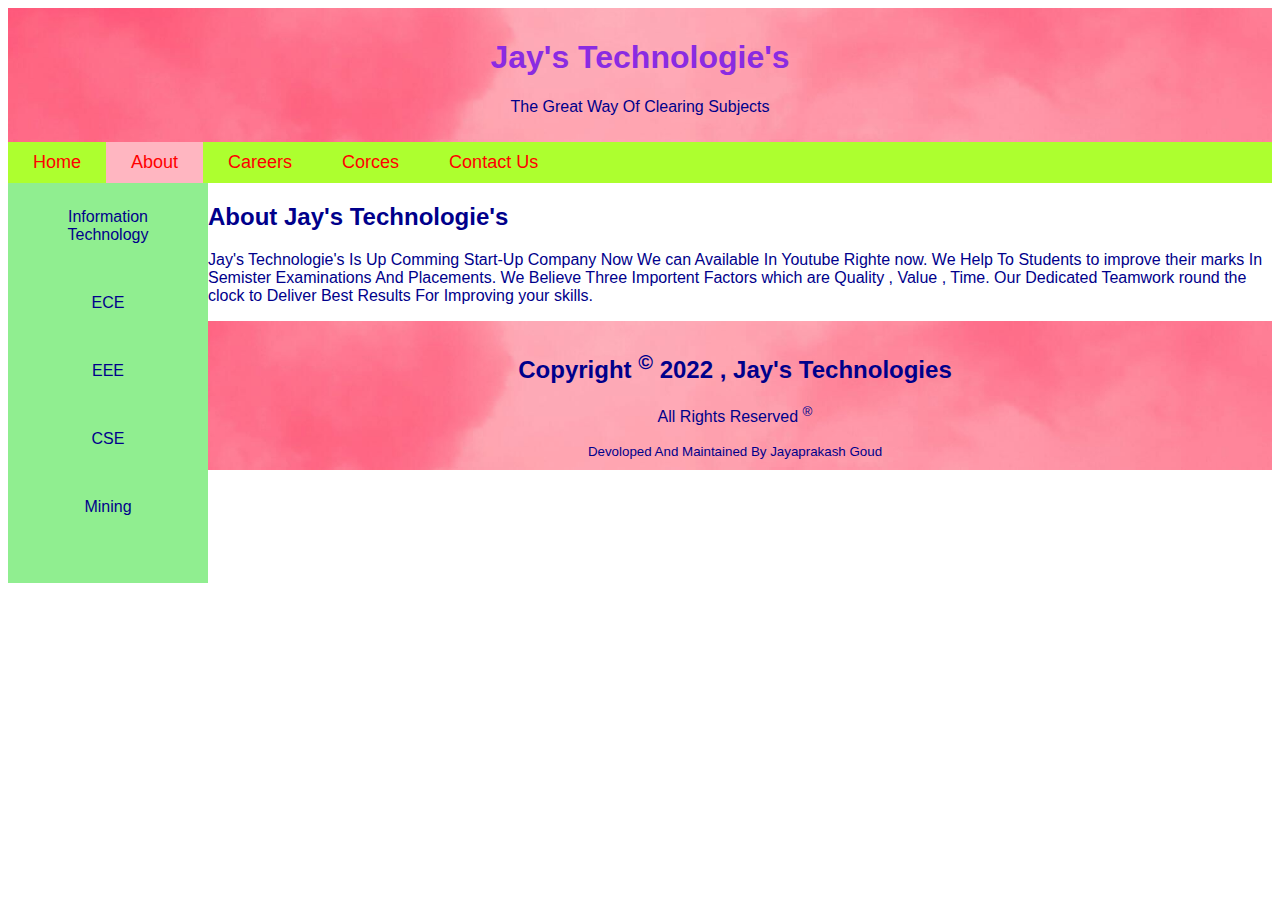
<file: About.html>
<!DOCTYPE html>
<html lang="en">
<head>
    <meta charset="UTF-8">
    <title>Jay's Technologies</title>
    <link rel="stylesheet" href="styles.css">
    
</head>
<body>
<link rel="stylesheet" href="styles.css">

<header>
    <!--Main Header-->
    <h1>Jay's Technologie's</h1>
    <p> The Great Way Of Clearing Subjects </p>
</header>
<!--Main Navigator-->
<nav>
    <ul>
        <li>
            <a href="home.html" >  Home </a>
        </li>
        <li>
            <a href="About.html" class="active">  About </a>
        </li>
        <li>
            <a href="cereeers.html">  Careers </a>
        </li>
        <li>
            <a href="corces.html">  Corces </a>
        </li>
        <li>
            <a href="Contactus.html">  Contact Us </a>
        </li>
    </ul>
</nav>


          <!--Side Bar-->
<aside>
    <ul>
        <li>
            <a href="it.html"> Information Technology</a>
        </li>
        <li>
            <a href="ece.html">ECE</a>
        </li>
        <li>
            <a href="eee.html">EEE</a>
        </li>
        <li>
            <a href="cse.html"> CSE </a>
        </li>
        <li>
            <a href="min.html"> Mining </a>
        </li>
    </ul>
</aside>
<!--Main Area-->
 <h2> About  Jay's Technologie's </h2>
    <p> Jay's Technologie's Is Up Comming Start-Up Company Now We can Available In Youtube Righte now. We Help To Students to improve their marks In Semister Examinations And Placements.
    We Believe Three Importent Factors which are Quality , Value , Time. Our Dedicated Teamwork round the clock to Deliver Best Results For Improving your skills.
    </p>


</section>
<!--main footer-->
<footer>
    <h2>Copyright <sup>&copy;</sup> 2022 , Jay's Technologies</h2>
    <p> All Rights Reserved <sup>&reg;</sup> </p>
    <small> Devoloped And Maintained By Jayaprakash Goud</small>
</footer>
</body>
</html>
</file>
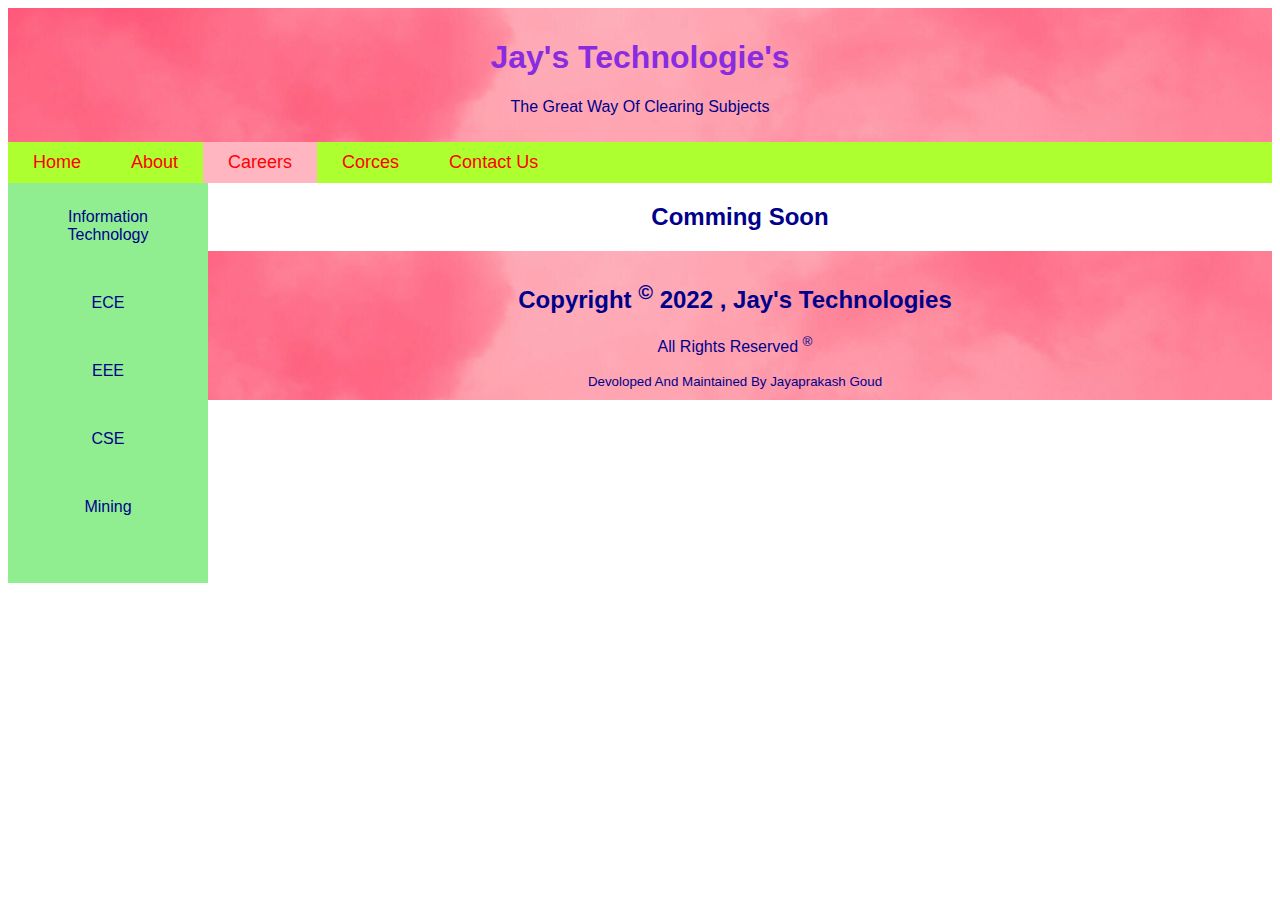
<file: cereeers.html>
<!DOCTYPE html>
<html lang="en">
<head>
    <meta charset="UTF-8">
    <title>Jay's Technologies</title>
    <link rel="stylesheet" href="styles.css">
    
</head>
<body>
<link rel="stylesheet" href="styles.css">

<header>
    <!--Main Header-->
    <h1>Jay's Technologie's</h1>
    <p> The Great Way Of Clearing Subjects </p>
</header>
<!--Main Navigator-->
<nav>
    <ul>
        <li>
            <a href="home.html" >  Home </a>
        </li>
        <li>
            <a href="About.html">  About </a>
        </li>
        <li>
            <a href="cereeers.html" class="active">  Careers </a>
        </li>
        <li>
            <a href="corces.html">  Corces </a>
        </li>
        <li>
            <a href="Contactus.html">  Contact Us </a>
        </li>
    </ul>
</nav>


          <!--Side Bar-->
<aside>
    <ul>
        <li>
            <a href="it.html"> Information Technology</a>
        </li>
        <li>
            <a href="ece.html">ECE</a>
        </li>
        <li>
            <a href="eee.html">EEE</a>
        </li>
        <li>
            <a href="cse.html"> CSE </a>
        </li>
        <li>
            <a href="min.html"> Mining </a>
        </li>
    </ul>
</aside>
<!--Main Area-->

    <h2 align="center"> Comming Soon </h2>



</section>
<!--main footer-->
<footer>
    <h2>Copyright <sup>&copy;</sup> 2022 , Jay's Technologies</h2>
    <p> All Rights Reserved <sup>&reg;</sup> </p>
    <small> Devoloped And Maintained By Jayaprakash Goud</small>
</footer>
</body>
</html>
</file>
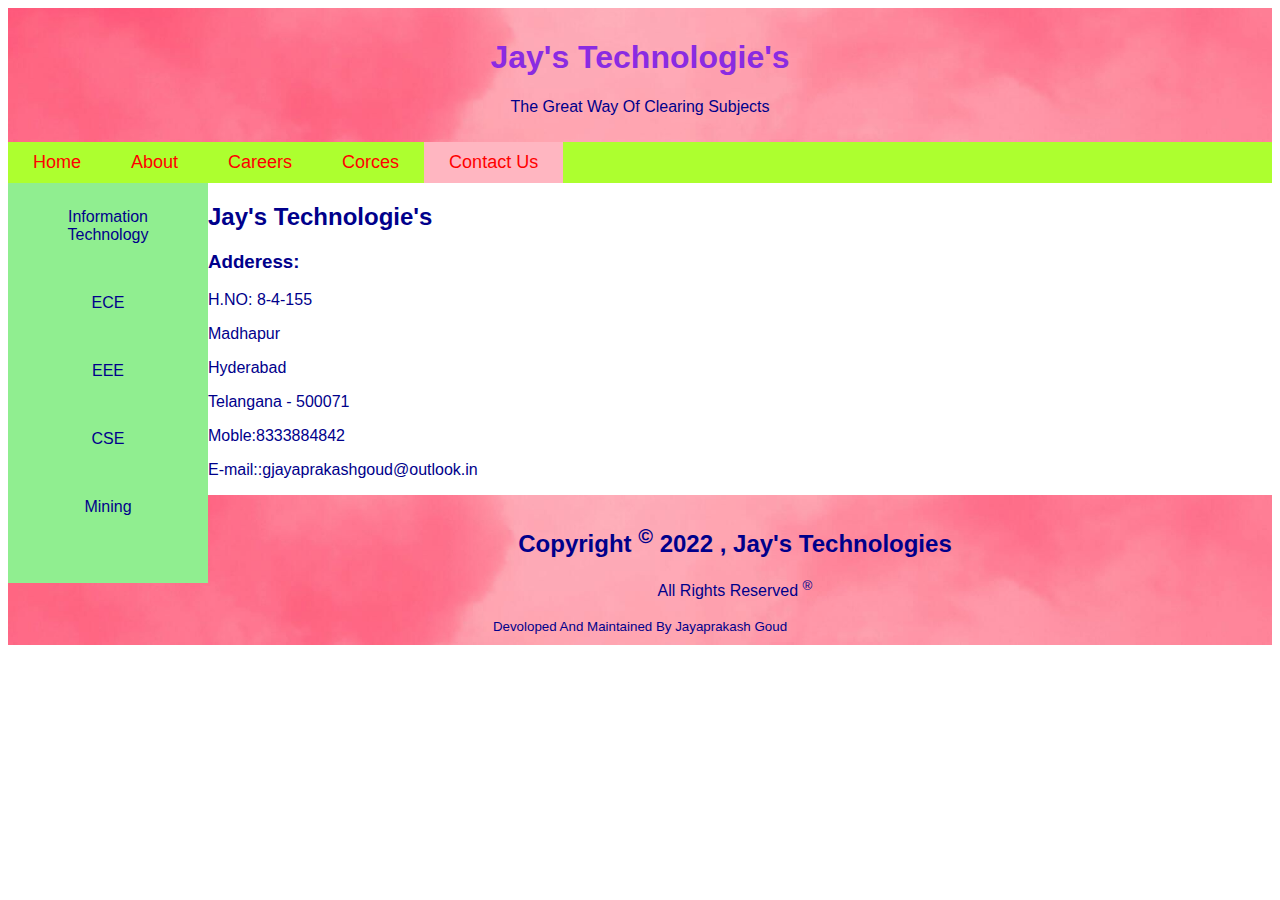
<file: Contactus.html>
<!DOCTYPE html>
<html lang="en">
<head>
    <meta charset="UTF-8">
    <title>Jay's Technologies</title>
    <link rel="stylesheet" href="styles.css">
    
</head>
<body>
<link rel="stylesheet" href="styles.css">

<header>
    <!--Main Header-->
    <h1>Jay's Technologie's</h1>
    <p> The Great Way Of Clearing Subjects </p>
</header>
<!--Main Navigator-->
<nav>
    <ul>
        <li>
            <a href="home.html" >  Home </a>
        </li>
        <li>
            <a href="About.html" >  About </a>
        </li>
        <li>
            <a href="cereeers.html">  Careers </a>
        </li>
        <li>
            <a href="corces.html">  Corces </a>
        </li>
        <li>
            <a href="Contactus.html" class="active">  Contact Us </a>
        </li>
    </ul>
</nav>


          <!--Side Bar-->
<aside>
    <ul>
        <li>
            <a href="it.html"> Information Technology</a>
        </li>
        <li>
            <a href="ece.html">ECE</a>
        </li>
        <li>
            <a href="eee.html">EEE</a>
        </li>
        <li>
            <a href="cse.html"> CSE </a>
        </li>
        <li>
            <a href="min.html"> Mining </a>
        </li>
    </ul>
</aside>
<!--Main Area-->
<h2> Jay's Technologie's </h2>
<h3> Adderess:</h3>
<p> H.NO: 8-4-155</p>
<p> Madhapur</p>
<p> Hyderabad</p>
<p> Telangana - 500071 </p>
    <p> Moble:8333884842 </p>
<p> E-mail::gjayaprakashgoud@outlook.in </p>


</section>
<!--main footer-->
<footer>
    <h2>Copyright <sup>&copy;</sup> 2022 , Jay's Technologies</h2>
    <p> All Rights Reserved <sup>&reg;</sup> </p>
    <small> Devoloped And Maintained By Jayaprakash Goud</small>
</footer>
</body>
</html>
</file>
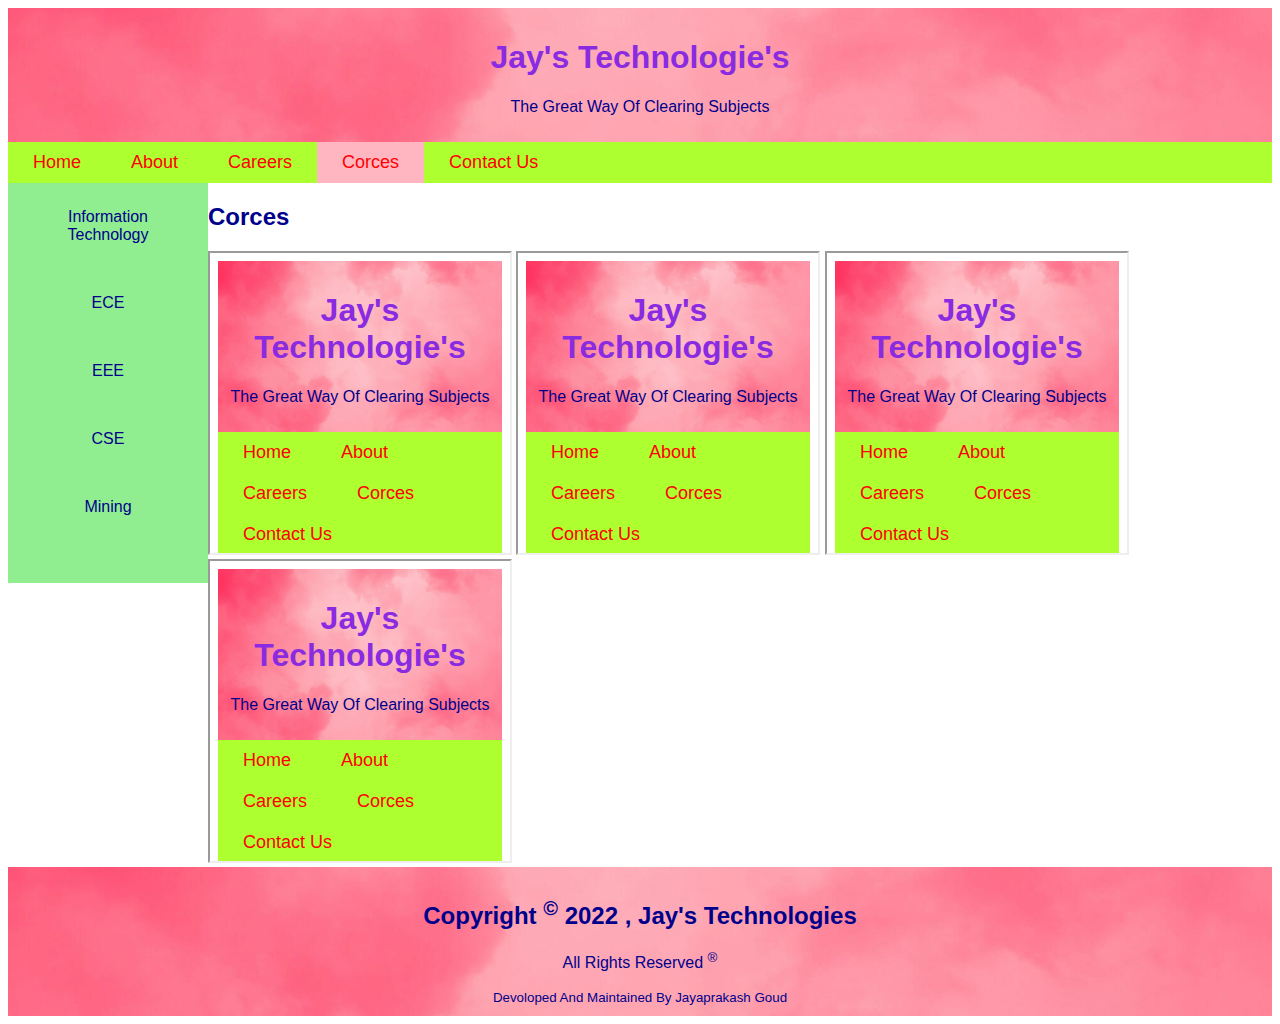
<file: corces.html>
<!DOCTYPE html>
<html lang="en">
<head>
    <meta charset="UTF-8">
    <title>Jay's Technologies</title>
    <link rel="stylesheet" href="styles.css">
    
</head>
<body>
<link rel="stylesheet" href="styles.css">

<header>
    <!--Main Header-->
    <h1>Jay's Technologie's</h1>
    <p> The Great Way Of Clearing Subjects </p>
</header>
<nav>
    <ul>
        <li>
            <a href="home.html" >  Home </a>
        </li>
        <li>
            <a href="About.html" >  About </a>
        </li>
        <li>
            <a href="cereeers.html">  Careers </a>
        </li>
        <li>
            <a href="corces.html" class="active">  Corces </a>
        </li>
        <li>
            <a href="Contactus.html" >  Contact Us </a>
        </li>
    </ul>
</nav>


          <!--Side Bar-->
<aside>
    <ul>
        <li>
            <a href="it.html"> Information Technology</a>
        </li>
        <li>
            <a href="ece.html">ECE</a>
        </li>
        <li>
            <a href="eee.html">EEE</a>
        </li>
        <li>
            <a href="cse.html"> CSE </a>
        </li>
        <li>
            <a href="min.html"> Mining </a>
        </li>
    </ul>
</aside>
<!--Main Area-->
 <h2>  Corces </h2>
<iframe src="it.html" width="300" height="300"></iframe>
<iframe src="it.html" width="300" height="300"></iframe>
<iframe src="it.html" width="300" height="300"></iframe>
<iframe src="it.html" width="300" height="300"></iframe>

</section>
<!--main footer-->
<footer>
    <h2>Copyright <sup>&copy;</sup> 2022 , Jay's Technologies</h2>
    <p> All Rights Reserved <sup>&reg;</sup> </p>
    <small> Devoloped And Maintained By Jayaprakash Goud</small>
</footer>
</body>
</html>
</file>
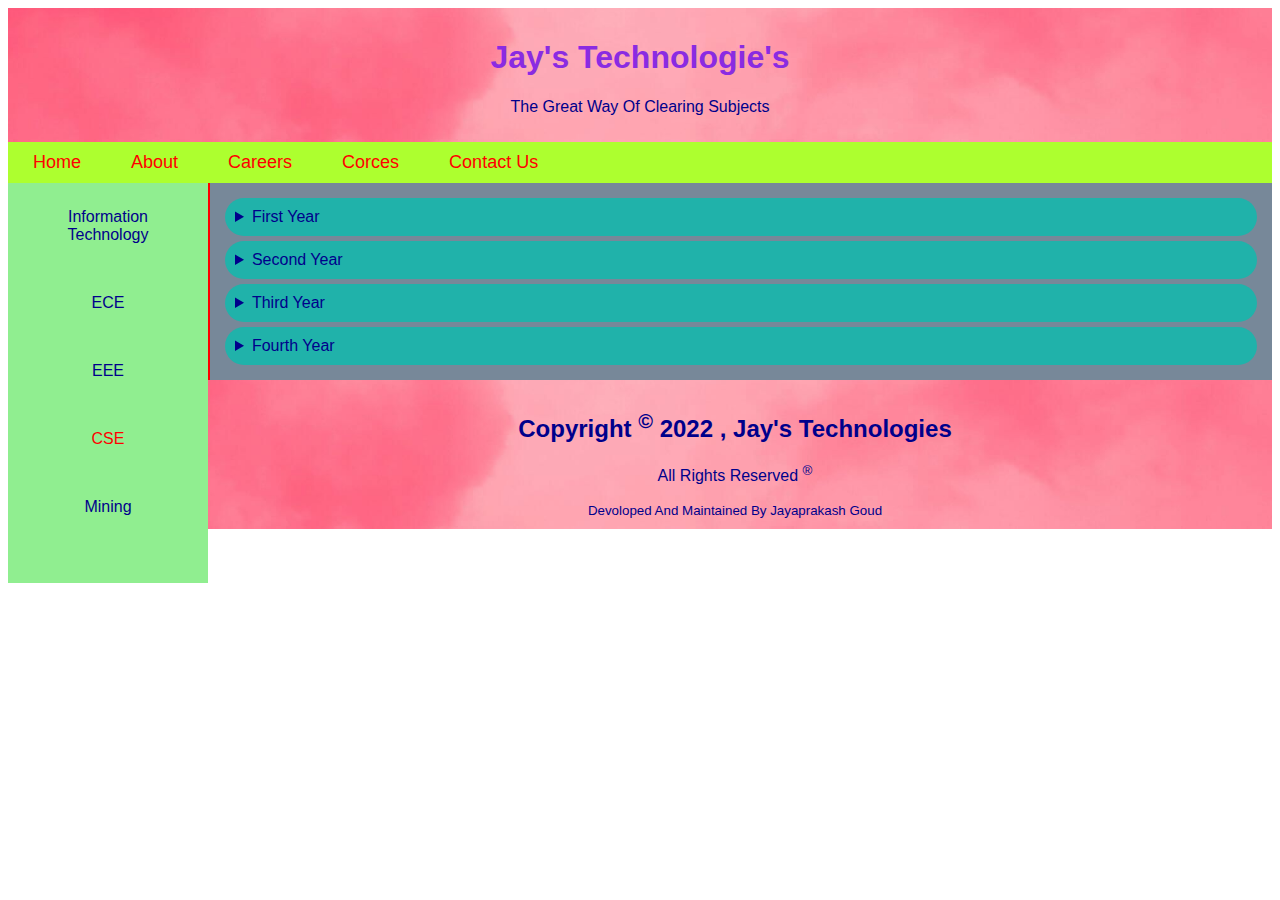
<file: cse.html>
<!DOCTYPE html>
<html lang="en">
<head>
    <meta charset="UTF-8">
    <title>Jay's Technologies</title>
    <link rel="stylesheet" href="styles.css">
    
</head>
<body>
<link rel="stylesheet" href="styles.css">

<header>
    <!--Main Header-->
    <h1>Jay's Technologie's</h1>
    <p> The Great Way Of Clearing Subjects </p>
</header>
<!--Main Navigator-->
<nav>
    <ul>
        <li>
            <a href="home.html" >  Home </a>
        </li>
        <li>
            <a href="About.html">  About </a>
        </li>
        <li>
            <a href="cereeers.html">  Careers </a>
        </li>
        <li>
            <a href="corces.html">  Corces </a>
        </li>
        <li>
            <a href="Contactus.html">  Contact Us </a>
        </li>
    </ul>
</nav>


          <!--Side Bar-->
<aside>
    <ul>
        <li>
            <a href="it.html"> Information Technology</a>
        </li>
        <li>
            <a href="ece.html">ECE</a>
        </li>
        <li>
            <a href="eee.html">EEE</a>
        </li>
        <li>
            <a href="cse.html" class="active"> CSE </a>
        </li>
        <li>
            <a href="min.html"> Mining </a>
        </li>
    </ul>
</aside>
<!--Main Area-->
<section>
<!-- HTML -->
<details>
    <summary>  First Year </summary>
    <article>
    <h3> First Year- SEM-1 </h3>
        <table width="100%">
            <tr>
                <td> Subject Code </td>
                <td> Subject </td>
                <td> PDF </td>
                <td> Playlist

            </tr>
            <tr>
                <td> 1 </td>
                <td> Maths-1 </td>
                <td> <a href="#"> file.pdf </a> </td>
                <td> <a href="#">Youtube.com </a> </td>
                </td>
            </tr>
            <tr>
                <td> 2 </td>
                <td> Chemistry </td>
                <td> <a href="#"> file.pdf </a> </td>
                <td> <a href="#">Youtube.com </a> </td>
                </td>
            </tr>
            <tr>
                <td> 3 </td>
                <td> Drawing </td>
                <td> <a href="#"> file.pdf </a> </td>
                <td> <a href="#">Youtube.com </a> </td>
                </td>
            </tr>
            <tr>
                <td> 4 </td>
                <td> Engineering Mechanics </td>
                <td> <a href="#"> file.pdf </a> </td>
                <td> <a href="#">Youtube.com </a> </td>
                </td>
            </tr>
        </table>
        </article>
    <hr>
    <article>
    <h3> First Year- SEM-2 </h3>
    <table width="100%">
        <tr>
            <td> Subject Code </td>
            <td> Subject </td>
            <td> PDF </td>
            <td> Playlist

        </tr>
        <tr>
            <td> 1 </td>
            <td> Maths-1 </td>
            <td> <a href="#"> file.pdf </a> </td>
            <td> <a href="#">Youtube.com </a> </td>
            </td>
        </tr>
        <tr>
            <td> 2 </td>
            <td> Chemistry </td>
            <td> <a href="#"> file.pdf </a> </td>
            <td> <a href="#">Youtube.com </a> </td>
            </td>
        </tr>
        <tr>
            <td> 3 </td>
            <td> Drawing </td>
            <td> <a href="#"> file.pdf </a> </td>
            <td> <a href="#">Youtube.com </a> </td>
            </td>
        </tr>
        <tr>
            <td> 4 </td>
            <td> Engineering Mechanics </td>
            <td> <a href="#"> file.pdf </a> </td>
            <td> <a href="#">Youtube.com </a> </td>
            </td>
        </tr>
    </table>
    </article>
</details>
<details>
    <summary> Second Year </summary>
    <article>
        <h3> Second Year- SEM-1 </h3>
        <table width="100%">
            <tr>
                <td> Subject Code </td>
                <td> Subject </td>
                <td> PDF </td>
                <td> Playlist

            </tr>
            <tr>
                <td> 1 </td>
                <td> Maths-1 </td>
                <td> <a href="#"> file.pdf </a> </td>
                <td> <a href="#">Youtube.com </a> </td>
                </td>
            </tr>
            <tr>
                <td> 2 </td>
                <td> Chemistry </td>
                <td> <a href="#"> file.pdf </a> </td>
                <td> <a href="#">Youtube.com </a> </td>
                </td>
            </tr>
            <tr>
                <td> 3 </td>
                <td> Drawing </td>
                <td> <a href="#"> file.pdf </a> </td>
                <td> <a href="#">Youtube.com </a> </td>
                </td>
            </tr>
            <tr>
                <td> 4 </td>
                <td> Engineering Mechanics </td>
                <td> <a href="#"> file.pdf </a> </td>
                <td> <a href="#">Youtube.com </a> </td>
                </td>
            </tr>
        </table>
    </article>
    <hr>
    <article>
    <h3> Second Year- SEM-2 </h3>
    <table width="100%">
        <tr>
            <td> Subject Code </td>
            <td> Subject </td>
            <td> PDF </td>
            <td> Playlist

        </tr>
        <tr>
            <td> 1 </td>
            <td> Maths-1 </td>
            <td> <a href="#"> file.pdf </a> </td>
            <td> <a href="#">Youtube.com </a> </td>
            </td>
        </tr>
        <tr>
            <td> 2 </td>
            <td> Chemistry </td>
            <td> <a href="#"> file.pdf </a> </td>
            <td> <a href="#">Youtube.com </a> </td>
            </td>
        </tr>
        <tr>
            <td> 3 </td>
            <td> Drawing </td>
            <td> <a href="#"> file.pdf </a> </td>
            <td> <a href="#">Youtube.com </a> </td>
            </td>
        </tr>
        <tr>
            <td> 4 </td>
            <td> Engineering Mechanics </td>
            <td> <a href="#"> file.pdf </a> </td>
            <td> <a href="#">Youtube.com </a> </td>
            </td>
        </tr>
    </table>
    </article>
</details>
<details>
    <summary> Third Year </summary>
    <article>
        <h3> Third Year- SEM-1 </h3>
        <table width="100%">
            <tr>
                <td> Subject Code </td>
                <td> Subject </td>
                <td> PDF </td>
                <td> Playlist

            </tr>
            <tr>
                <td> 1 </td>
                <td> Maths-1 </td>
                <td> <a href="#"> file.pdf </a> </td>
                <td> <a href="#">Youtube.com </a> </td>
                </td>
            </tr>
            <tr>
                <td> 2 </td>
                <td> Chemistry </td>
                <td> <a href="#"> file.pdf </a> </td>
                <td> <a href="#">Youtube.com </a> </td>
                </td>
            </tr>
            <tr>
                <td> 3 </td>
                <td> Drawing </td>
                <td> <a href="#"> file.pdf </a> </td>
                <td> <a href="#">Youtube.com </a> </td>
                </td>
            </tr>
            <tr>
                <td> 4 </td>
                <td> Engineering Mechanics </td>
                <td> <a href="#"> file.pdf </a> </td>
                <td> <a href="#">Youtube.com </a> </td>
                </td>
            </tr>
        </table>
    </article>
<hr>
    <article>
        <h3> Third Year- SEM-2 </h3>
        <table width="100%">
            <tr>
                <td> Subject Code </td>
                <td> Subject </td>
                <td> PDF </td>
                <td> Playlist

            </tr>
            <tr>
                <td> 1 </td>
                <td> Maths-1 </td>
                <td> <a href="#"> file.pdf </a> </td>
                <td> <a href="#">Youtube.com </a> </td>
                </td>
            </tr>
            <tr>
                <td> 2 </td>
                <td> Chemistry </td>
                <td> <a href="#"> file.pdf </a> </td>
                <td> <a href="#">Youtube.com </a> </td>
                </td>
            </tr>
            <tr>
                <td> 3 </td>
                <td> Drawing </td>
                <td> <a href="#"> file.pdf </a> </td>
                <td> <a href="#">Youtube.com </a> </td>
                </td>
            </tr>
            <tr>
                <td> 4 </td>
                <td> Engineering Mechanics </td>
                <td> <a href="#"> file.pdf </a> </td>
                <td> <a href="#">Youtube.com </a> </td>
                </td>
            </tr>
        </table>
    </article>
</details>
<details>
    <summary> Fourth Year </summary>

    <article>
        <h3> Fourth Year- SEM-1 </h3>
        <table width="100%">
            <tr>
                <td> Subject Code </td>
                <td> Subject </td>
                <td> PDF </td>
                <td> Playlist

            </tr>
            <tr>
                <td> PE4101IT </td>
                <td> Python </td>
                <td> <a href="#"> file.pdf </a> </td>
                <td> <a href="#">Youtube.com </a> </td>
                </td>
            </tr>
            <tr>
                <td> PE4102IT/PE4103IT </td>
                <td> Software Testing/Object Oriented Analysis
                    and Design  </td>
                <td> <a href="#"> file.pdf </a> </td>
                <td> <a href="#">Youtube.com </a> </td>
                </td>
            </tr>
            <tr>
                <td> PE4104IT/PE4105IT </td>
                <td> Artificial Intelligence/Mobile Application
                    Development </td>
                <td> <a href="#"> file.pdf </a> </td>
                <td> <a href="#">Youtube.com </a> </td>
                </td>
            </tr>
            <tr>
                <td> PE4106IT/PE4107IT </td>
                <td>  Cryptography& Information
                    Security/Big Data Analytics  </td>
                <td> <a href="#"> file.pdf </a> </td>
                <td> <a href="#">Youtube.com </a> </td>
                </td>
            </tr>
        </table>
    </article>
    <hr>
    <article>
        <h3> Fourth Year- SEM-2 </h3>
        <table width="100%">
            <tr>
                <td> Subject Code </td>
                <td> Subject </td>
                <td> PDF </td>
                <td> Playlist

            </tr>
            <tr>
                <td> 1 </td>
                <td> Maths-1 </td>
                <td> <a href="#"> file.pdf </a> </td>
                <td> <a href="#">Youtube.com </a> </td>
                </td>
            </tr>
            <tr>
                <td> 2 </td>
                <td> Chemistry </td>
                <td> <a href="#"> file.pdf </a> </td>
                <td> <a href="#">Youtube.com </a> </td>
                </td>
            </tr>
            <tr>
                <td> 3 </td>
                <td> Drawing </td>
                <td> <a href="#"> file.pdf </a> </td>
                <td> <a href="#">Youtube.com </a> </td>
                </td>
            </tr>
            <tr>
                <td> 4 </td>
                <td> Engineering Mechanics </td>
                <td> <a href="#"> file.pdf </a> </td>
                <td> <a href="#">Youtube.com </a> </td>
                </td>
            </tr>
        </table>
    </article>
</details>
</section>
<!--main footer-->
<footer>
    <h2>Copyright <sup>&copy;</sup> 2022 , Jay's Technologies</h2>
    <p> All Rights Reserved <sup>&reg;</sup> </p>
    <small> Devoloped And Maintained By Jayaprakash Goud</small>
</footer>
</body>
</html>
</file>
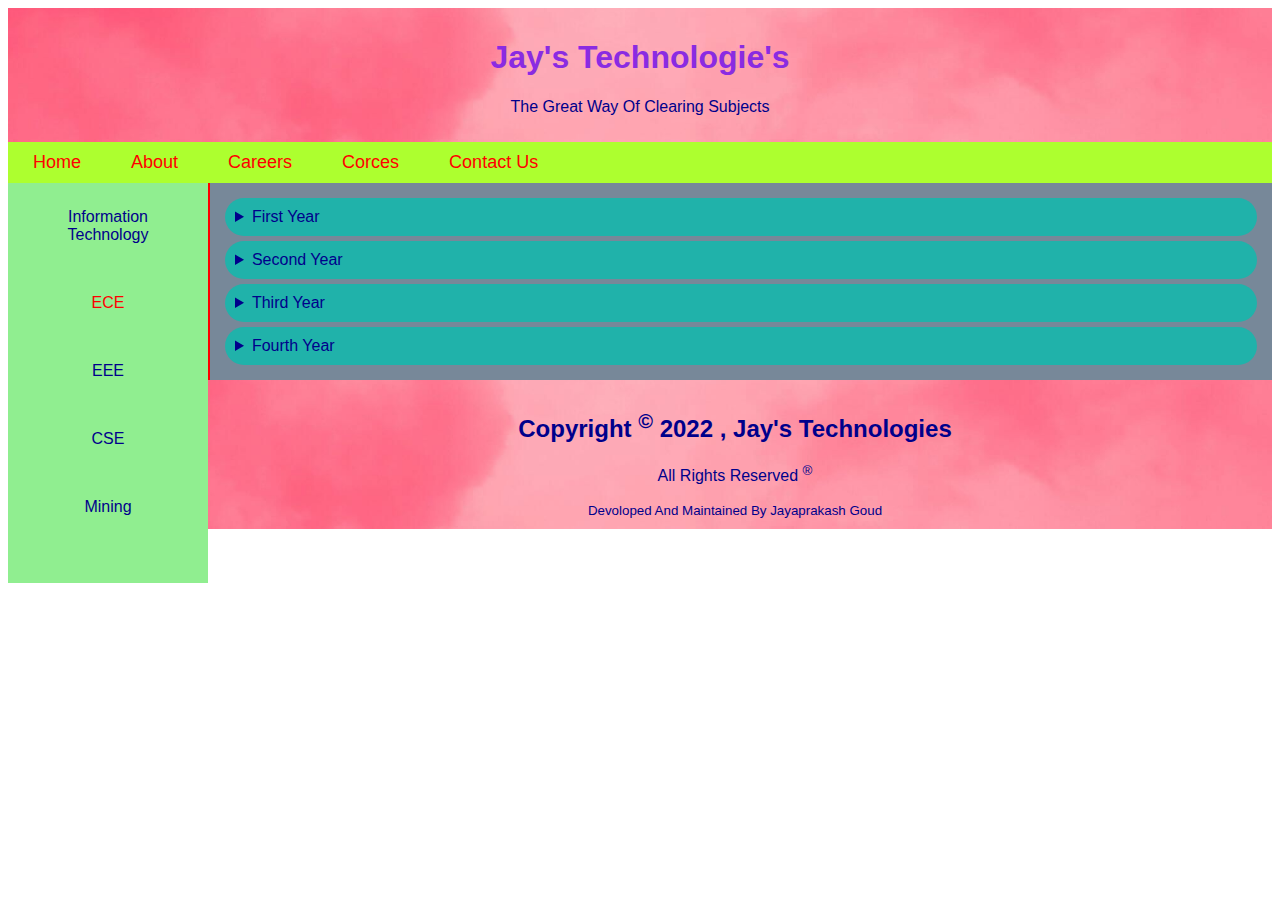
<file: ece.html>
<!DOCTYPE html>
<html lang="en">
<head>
    <meta charset="UTF-8">
    <title>Jay's Technologies</title>
    <link rel="stylesheet" href="styles.css">
    
</head>
<body>
<link rel="stylesheet" href="styles.css">

<header>
    <!--Main Header-->
    <h1>Jay's Technologie's</h1>
    <p> The Great Way Of Clearing Subjects </p>
</header>
<!--Main Navigator-->
<nav>
    <ul>
        <li>
            <a href="home.html" >  Home </a>
        </li>
        <li>
            <a href="About.html">  About </a>
        </li>
        <li>
            <a href="cereeers.html">  Careers </a>
        </li>
        <li>
            <a href="corces.html">  Corces </a>
        </li>
        <li>
            <a href="Contactus.html">  Contact Us </a>
        </li>
    </ul>
</nav>

          <!--Side Bar-->
<aside>
    <ul>
        <li>
            <a href="it.html"> Information Technology</a>
        </li>
        <li>
            <a href="ece.html" class="active">ECE</a>
        </li>
        <li>
            <a href="eee.html">EEE</a>
        </li>
        <li>
            <a href="cse.html"> CSE </a>
        </li>
        <li>
            <a href="min.html"> Mining </a>
        </li>
    </ul>
</aside>
<!--Main Area-->
<section>
<!-- HTML -->
<details>
    <summary>  First Year </summary>
    <article>
    <h3> First Year- SEM-1 </h3>
        <table width="100%">
            <tr>
                <td> Subject Code </td>
                <td> Subject </td>
                <td> PDF </td>
                <td> Playlist

            </tr>
            <tr>
                <td> 1 </td>
                <td> Maths-1 </td>
                <td> <a href="#"> file.pdf </a> </td>
                <td> <a href="#">Youtube.com </a> </td>
                </td>
            </tr>
            <tr>
                <td> 2 </td>
                <td> Chemistry </td>
                <td> <a href="#"> file.pdf </a> </td>
                <td> <a href="#">Youtube.com </a> </td>
                </td>
            </tr>
            <tr>
                <td> 3 </td>
                <td> Drawing </td>
                <td> <a href="#"> file.pdf </a> </td>
                <td> <a href="#">Youtube.com </a> </td>
                </td>
            </tr>
            <tr>
                <td> 4 </td>
                <td> Engineering Mechanics </td>
                <td> <a href="#"> file.pdf </a> </td>
                <td> <a href="#">Youtube.com </a> </td>
                </td>
            </tr>
        </table>
        </article>
    <hr>
    <article>
    <h3> First Year- SEM-2 </h3>
    <table width="100%">
        <tr>
            <td> Subject Code </td>
            <td> Subject </td>
            <td> PDF </td>
            <td> Playlist

        </tr>
        <tr>
            <td> 1 </td>
            <td> Maths-1 </td>
            <td> <a href="#"> file.pdf </a> </td>
            <td> <a href="#">Youtube.com </a> </td>
            </td>
        </tr>
        <tr>
            <td> 2 </td>
            <td> Chemistry </td>
            <td> <a href="#"> file.pdf </a> </td>
            <td> <a href="#">Youtube.com </a> </td>
            </td>
        </tr>
        <tr>
            <td> 3 </td>
            <td> Drawing </td>
            <td> <a href="#"> file.pdf </a> </td>
            <td> <a href="#">Youtube.com </a> </td>
            </td>
        </tr>
        <tr>
            <td> 4 </td>
            <td> Engineering Mechanics </td>
            <td> <a href="#"> file.pdf </a> </td>
            <td> <a href="#">Youtube.com </a> </td>
            </td>
        </tr>
    </table>
    </article>
</details>
<details>
    <summary> Second Year </summary>
    <article>
        <h3> Second Year- SEM-1 </h3>
        <table width="100%">
            <tr>
                <td> Subject Code </td>
                <td> Subject </td>
                <td> PDF </td>
                <td> Playlist

            </tr>
            <tr>
                <td> 1 </td>
                <td> Maths-1 </td>
                <td> <a href="#"> file.pdf </a> </td>
                <td> <a href="#">Youtube.com </a> </td>
                </td>
            </tr>
            <tr>
                <td> 2 </td>
                <td> Chemistry </td>
                <td> <a href="#"> file.pdf </a> </td>
                <td> <a href="#">Youtube.com </a> </td>
                </td>
            </tr>
            <tr>
                <td> 3 </td>
                <td> Drawing </td>
                <td> <a href="#"> file.pdf </a> </td>
                <td> <a href="#">Youtube.com </a> </td>
                </td>
            </tr>
            <tr>
                <td> 4 </td>
                <td> Engineering Mechanics </td>
                <td> <a href="#"> file.pdf </a> </td>
                <td> <a href="#">Youtube.com </a> </td>
                </td>
            </tr>
        </table>
    </article>
    <hr>
    <article>
    <h3> Second Year- SEM-2 </h3>
    <table width="100%">
        <tr>
            <td> Subject Code </td>
            <td> Subject </td>
            <td> PDF </td>
            <td> Playlist

        </tr>
        <tr>
            <td> 1 </td>
            <td> Maths-1 </td>
            <td> <a href="#"> file.pdf </a> </td>
            <td> <a href="#">Youtube.com </a> </td>
            </td>
        </tr>
        <tr>
            <td> 2 </td>
            <td> Chemistry </td>
            <td> <a href="#"> file.pdf </a> </td>
            <td> <a href="#">Youtube.com </a> </td>
            </td>
        </tr>
        <tr>
            <td> 3 </td>
            <td> Drawing </td>
            <td> <a href="#"> file.pdf </a> </td>
            <td> <a href="#">Youtube.com </a> </td>
            </td>
        </tr>
        <tr>
            <td> 4 </td>
            <td> Engineering Mechanics </td>
            <td> <a href="#"> file.pdf </a> </td>
            <td> <a href="#">Youtube.com </a> </td>
            </td>
        </tr>
    </table>
    </article>
</details>
<details>
    <summary> Third Year </summary>
    <article>
        <h3> Third Year- SEM-1 </h3>
        <table width="100%">
            <tr>
                <td> Subject Code </td>
                <td> Subject </td>
                <td> PDF </td>
                <td> Playlist

            </tr>
            <tr>
                <td> 1 </td>
                <td> Maths-1 </td>
                <td> <a href="#"> file.pdf </a> </td>
                <td> <a href="#">Youtube.com </a> </td>
                </td>
            </tr>
            <tr>
                <td> 2 </td>
                <td> Chemistry </td>
                <td> <a href="#"> file.pdf </a> </td>
                <td> <a href="#">Youtube.com </a> </td>
                </td>
            </tr>
            <tr>
                <td> 3 </td>
                <td> Drawing </td>
                <td> <a href="#"> file.pdf </a> </td>
                <td> <a href="#">Youtube.com </a> </td>
                </td>
            </tr>
            <tr>
                <td> 4 </td>
                <td> Engineering Mechanics </td>
                <td> <a href="#"> file.pdf </a> </td>
                <td> <a href="#">Youtube.com </a> </td>
                </td>
            </tr>
        </table>
    </article>
<hr>
    <article>
        <h3> Third Year- SEM-2 </h3>
        <table width="100%">
            <tr>
                <td> Subject Code </td>
                <td> Subject </td>
                <td> PDF </td>
                <td> Playlist

            </tr>
            <tr>
                <td> 1 </td>
                <td> Maths-1 </td>
                <td> <a href="#"> file.pdf </a> </td>
                <td> <a href="#">Youtube.com </a> </td>
                </td>
            </tr>
            <tr>
                <td> 2 </td>
                <td> Chemistry </td>
                <td> <a href="#"> file.pdf </a> </td>
                <td> <a href="#">Youtube.com </a> </td>
                </td>
            </tr>
            <tr>
                <td> 3 </td>
                <td> Drawing </td>
                <td> <a href="#"> file.pdf </a> </td>
                <td> <a href="#">Youtube.com </a> </td>
                </td>
            </tr>
            <tr>
                <td> 4 </td>
                <td> Engineering Mechanics </td>
                <td> <a href="#"> file.pdf </a> </td>
                <td> <a href="#">Youtube.com </a> </td>
                </td>
            </tr>
        </table>
    </article>
</details>
<details>
    <summary> Fourth Year </summary>

    <article>
        <h3> Fourth Year- SEM-1 </h3>
        <table width="100%">
            <tr>
                <td> Subject Code </td>
                <td> Subject </td>
                <td> PDF </td>
                <td> Playlist

            </tr>
            <tr>
                <td> PE4101IT </td>
                <td> Python </td>
                <td> <a href="#"> file.pdf </a> </td>
                <td> <a href="#">Youtube.com </a> </td>
                </td>
            </tr>
            <tr>
                <td> PE4102IT/PE4103IT </td>
                <td> Software Testing/Object Oriented Analysis
                    and Design  </td>
                <td> <a href="#"> file.pdf </a> </td>
                <td> <a href="#">Youtube.com </a> </td>
                </td>
            </tr>
            <tr>
                <td> PE4104IT/PE4105IT </td>
                <td> Artificial Intelligence/Mobile Application
                    Development </td>
                <td> <a href="#"> file.pdf </a> </td>
                <td> <a href="#">Youtube.com </a> </td>
                </td>
            </tr>
            <tr>
                <td> PE4106IT/PE4107IT </td>
                <td>  Cryptography& Information
                    Security/Big Data Analytics  </td>
                <td> <a href="#"> file.pdf </a> </td>
                <td> <a href="#">Youtube.com </a> </td>
                </td>
            </tr>
        </table>
    </article>
    <hr>
    <article>
        <h3> Fourth Year- SEM-2 </h3>
        <table width="100%">
            <tr>
                <td> Subject Code </td>
                <td> Subject </td>
                <td> PDF </td>
                <td> Playlist

            </tr>
            <tr>
                <td> 1 </td>
                <td> Maths-1 </td>
                <td> <a href="#"> file.pdf </a> </td>
                <td> <a href="#">Youtube.com </a> </td>
                </td>
            </tr>
            <tr>
                <td> 2 </td>
                <td> Chemistry </td>
                <td> <a href="#"> file.pdf </a> </td>
                <td> <a href="#">Youtube.com </a> </td>
                </td>
            </tr>
            <tr>
                <td> 3 </td>
                <td> Drawing </td>
                <td> <a href="#"> file.pdf </a> </td>
                <td> <a href="#">Youtube.com </a> </td>
                </td>
            </tr>
            <tr>
                <td> 4 </td>
                <td> Engineering Mechanics </td>
                <td> <a href="#"> file.pdf </a> </td>
                <td> <a href="#">Youtube.com </a> </td>
                </td>
            </tr>
        </table>
    </article>
</details>
</section>
<!--main footer-->
<footer>
    <h2>Copyright <sup>&copy;</sup> 2022 , Jay's Technologies</h2>
    <p> All Rights Reserved <sup>&reg;</sup> </p>
    <small> Devoloped And Maintained By Jayaprakash Goud</small>
</footer>
</body>
</html>
</file>
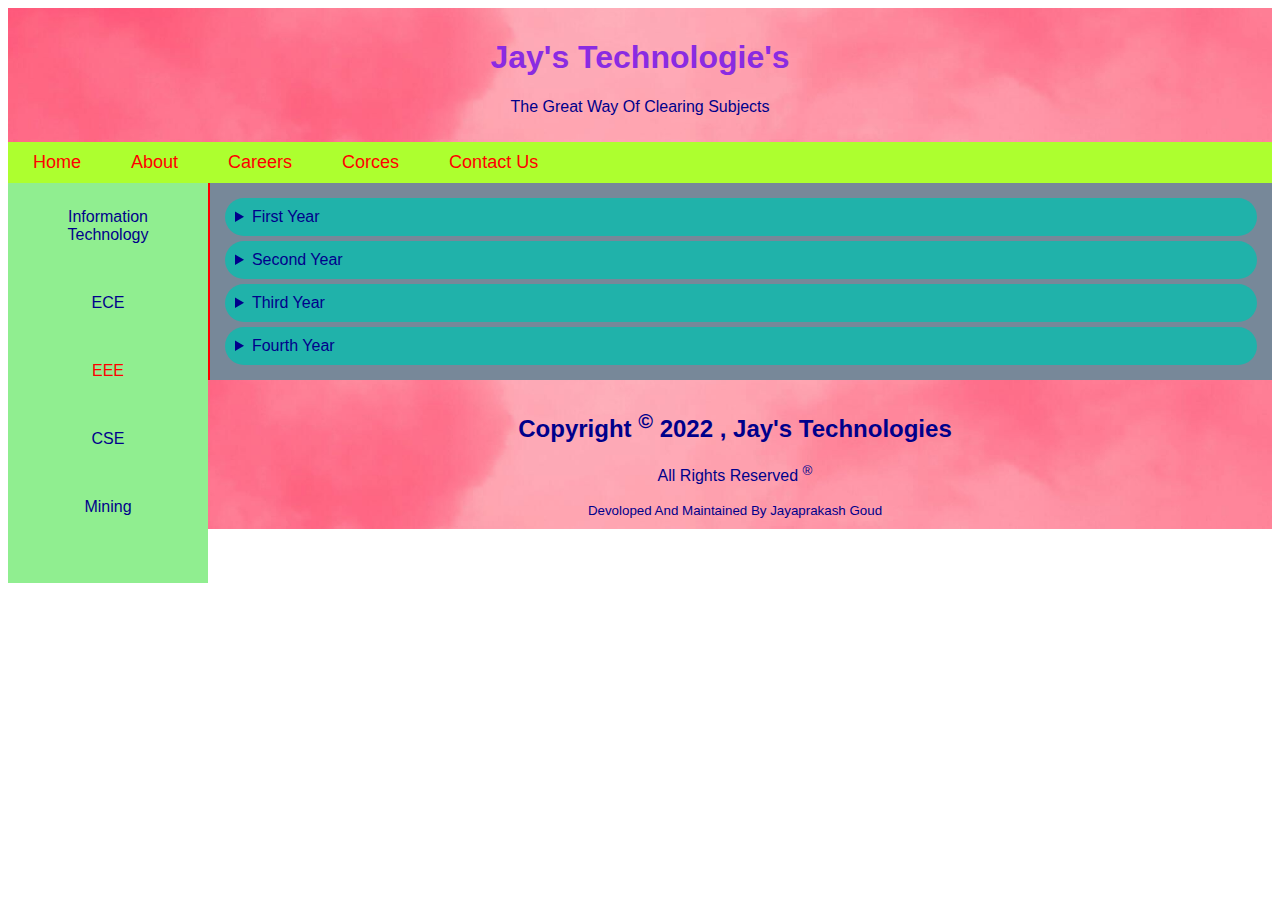
<file: eee.html>
<!DOCTYPE html>
<html lang="en">
<head>
    <meta charset="UTF-8">
    <title>Jay's Technologies</title>
    <link rel="stylesheet" href="styles.css">
    
</head>
<body>
<link rel="stylesheet" href="styles.css">

<header>
    <!--Main Header-->
    <h1>Jay's Technologie's</h1>
    <p> The Great Way Of Clearing Subjects </p>
</header>
<!--Main Navigator-->
<nav>
    <ul>
        <li>
            <a href="home.html" >  Home </a>
        </li>
        <li>
            <a href="About.html">  About </a>
        </li>
        <li>
            <a href="cereeers.html">  Careers </a>
        </li>
        <li>
            <a href="corces.html">  Corces </a>
        </li>
        <li>
            <a href="Contactus.html">  Contact Us </a>
        </li>
    </ul>
</nav>


          <!--Side Bar-->
<aside>
    <ul>
        <li>
            <a href="it.html"> Information Technology</a>
        </li>
        <li>
            <a href="ece.html">ECE</a>
        </li>
        <li>
            <a href="eee.html" class="active">EEE</a>
        </li>
        <li>
            <a href="cse.html"> CSE </a>
        </li>
        <li>
            <a href="min.html"> Mining </a>
        </li>
    </ul>
</aside>
<!--Main Area-->
<section>
<!-- HTML -->
<details>
    <summary>  First Year </summary>
    <article>
    <h3> First Year- SEM-1 </h3>
        <table width="100%">
            <tr>
                <td> Subject Code </td>
                <td> Subject </td>
                <td> PDF </td>
                <td> Playlist

            </tr>
            <tr>
                <td> 1 </td>
                <td> Maths-1 </td>
                <td> <a href="#"> file.pdf </a> </td>
                <td> <a href="#">Youtube.com </a> </td>
                </td>
            </tr>
            <tr>
                <td> 2 </td>
                <td> Chemistry </td>
                <td> <a href="#"> file.pdf </a> </td>
                <td> <a href="#">Youtube.com </a> </td>
                </td>
            </tr>
            <tr>
                <td> 3 </td>
                <td> Drawing </td>
                <td> <a href="#"> file.pdf </a> </td>
                <td> <a href="#">Youtube.com </a> </td>
                </td>
            </tr>
            <tr>
                <td> 4 </td>
                <td> Engineering Mechanics </td>
                <td> <a href="#"> file.pdf </a> </td>
                <td> <a href="#">Youtube.com </a> </td>
                </td>
            </tr>
        </table>
        </article>
    <hr>
    <article>
    <h3> First Year- SEM-2 </h3>
    <table width="100%">
        <tr>
            <td> Subject Code </td>
            <td> Subject </td>
            <td> PDF </td>
            <td> Playlist

        </tr>
        <tr>
            <td> 1 </td>
            <td> Maths-1 </td>
            <td> <a href="#"> file.pdf </a> </td>
            <td> <a href="#">Youtube.com </a> </td>
            </td>
        </tr>
        <tr>
            <td> 2 </td>
            <td> Chemistry </td>
            <td> <a href="#"> file.pdf </a> </td>
            <td> <a href="#">Youtube.com </a> </td>
            </td>
        </tr>
        <tr>
            <td> 3 </td>
            <td> Drawing </td>
            <td> <a href="#"> file.pdf </a> </td>
            <td> <a href="#">Youtube.com </a> </td>
            </td>
        </tr>
        <tr>
            <td> 4 </td>
            <td> Engineering Mechanics </td>
            <td> <a href="#"> file.pdf </a> </td>
            <td> <a href="#">Youtube.com </a> </td>
            </td>
        </tr>
    </table>
    </article>
</details>
<details>
    <summary> Second Year </summary>
    <article>
        <h3> Second Year- SEM-1 </h3>
        <table width="100%">
            <tr>
                <td> Subject Code </td>
                <td> Subject </td>
                <td> PDF </td>
                <td> Playlist

            </tr>
            <tr>
                <td> 1 </td>
                <td> Maths-1 </td>
                <td> <a href="#"> file.pdf </a> </td>
                <td> <a href="#">Youtube.com </a> </td>
                </td>
            </tr>
            <tr>
                <td> 2 </td>
                <td> Chemistry </td>
                <td> <a href="#"> file.pdf </a> </td>
                <td> <a href="#">Youtube.com </a> </td>
                </td>
            </tr>
            <tr>
                <td> 3 </td>
                <td> Drawing </td>
                <td> <a href="#"> file.pdf </a> </td>
                <td> <a href="#">Youtube.com </a> </td>
                </td>
            </tr>
            <tr>
                <td> 4 </td>
                <td> Engineering Mechanics </td>
                <td> <a href="#"> file.pdf </a> </td>
                <td> <a href="#">Youtube.com </a> </td>
                </td>
            </tr>
        </table>
    </article>
    <hr>
    <article>
    <h3> Second Year- SEM-2 </h3>
    <table width="100%">
        <tr>
            <td> Subject Code </td>
            <td> Subject </td>
            <td> PDF </td>
            <td> Playlist

        </tr>
        <tr>
            <td> 1 </td>
            <td> Maths-1 </td>
            <td> <a href="#"> file.pdf </a> </td>
            <td> <a href="#">Youtube.com </a> </td>
            </td>
        </tr>
        <tr>
            <td> 2 </td>
            <td> Chemistry </td>
            <td> <a href="#"> file.pdf </a> </td>
            <td> <a href="#">Youtube.com </a> </td>
            </td>
        </tr>
        <tr>
            <td> 3 </td>
            <td> Drawing </td>
            <td> <a href="#"> file.pdf </a> </td>
            <td> <a href="#">Youtube.com </a> </td>
            </td>
        </tr>
        <tr>
            <td> 4 </td>
            <td> Engineering Mechanics </td>
            <td> <a href="#"> file.pdf </a> </td>
            <td> <a href="#">Youtube.com </a> </td>
            </td>
        </tr>
    </table>
    </article>
</details>
<details>
    <summary> Third Year </summary>
    <article>
        <h3> Third Year- SEM-1 </h3>
        <table width="100%">
            <tr>
                <td> Subject Code </td>
                <td> Subject </td>
                <td> PDF </td>
                <td> Playlist

            </tr>
            <tr>
                <td> 1 </td>
                <td> Maths-1 </td>
                <td> <a href="#"> file.pdf </a> </td>
                <td> <a href="#">Youtube.com </a> </td>
                </td>
            </tr>
            <tr>
                <td> 2 </td>
                <td> Chemistry </td>
                <td> <a href="#"> file.pdf </a> </td>
                <td> <a href="#">Youtube.com </a> </td>
                </td>
            </tr>
            <tr>
                <td> 3 </td>
                <td> Drawing </td>
                <td> <a href="#"> file.pdf </a> </td>
                <td> <a href="#">Youtube.com </a> </td>
                </td>
            </tr>
            <tr>
                <td> 4 </td>
                <td> Engineering Mechanics </td>
                <td> <a href="#"> file.pdf </a> </td>
                <td> <a href="#">Youtube.com </a> </td>
                </td>
            </tr>
        </table>
    </article>
<hr>
    <article>
        <h3> Third Year- SEM-2 </h3>
        <table width="100%">
            <tr>
                <td> Subject Code </td>
                <td> Subject </td>
                <td> PDF </td>
                <td> Playlist

            </tr>
            <tr>
                <td> 1 </td>
                <td> Maths-1 </td>
                <td> <a href="#"> file.pdf </a> </td>
                <td> <a href="#">Youtube.com </a> </td>
                </td>
            </tr>
            <tr>
                <td> 2 </td>
                <td> Chemistry </td>
                <td> <a href="#"> file.pdf </a> </td>
                <td> <a href="#">Youtube.com </a> </td>
                </td>
            </tr>
            <tr>
                <td> 3 </td>
                <td> Drawing </td>
                <td> <a href="#"> file.pdf </a> </td>
                <td> <a href="#">Youtube.com </a> </td>
                </td>
            </tr>
            <tr>
                <td> 4 </td>
                <td> Engineering Mechanics </td>
                <td> <a href="#"> file.pdf </a> </td>
                <td> <a href="#">Youtube.com </a> </td>
                </td>
            </tr>
        </table>
    </article>
</details>
<details>
    <summary> Fourth Year </summary>

    <article>
        <h3> Fourth Year- SEM-1 </h3>
        <table width="100%">
            <tr>
                <td> Subject Code </td>
                <td> Subject </td>
                <td> PDF </td>
                <td> Playlist

            </tr>
            <tr>
                <td> PE4101IT </td>
                <td> Python </td>
                <td> <a href="#"> file.pdf </a> </td>
                <td> <a href="#">Youtube.com </a> </td>
                </td>
            </tr>
            <tr>
                <td> PE4102IT/PE4103IT </td>
                <td> Software Testing/Object Oriented Analysis
                    and Design  </td>
                <td> <a href="#"> file.pdf </a> </td>
                <td> <a href="#">Youtube.com </a> </td>
                </td>
            </tr>
            <tr>
                <td> PE4104IT/PE4105IT </td>
                <td> Artificial Intelligence/Mobile Application
                    Development </td>
                <td> <a href="#"> file.pdf </a> </td>
                <td> <a href="#">Youtube.com </a> </td>
                </td>
            </tr>
            <tr>
                <td> PE4106IT/PE4107IT </td>
                <td>  Cryptography& Information
                    Security/Big Data Analytics  </td>
                <td> <a href="#"> file.pdf </a> </td>
                <td> <a href="#">Youtube.com </a> </td>
                </td>
            </tr>
        </table>
    </article>
    <hr>
    <article>
        <h3> Fourth Year- SEM-2 </h3>
        <table width="100%">
            <tr>
                <td> Subject Code </td>
                <td> Subject </td>
                <td> PDF </td>
                <td> Playlist

            </tr>
            <tr>
                <td> 1 </td>
                <td> Maths-1 </td>
                <td> <a href="#"> file.pdf </a> </td>
                <td> <a href="#">Youtube.com </a> </td>
                </td>
            </tr>
            <tr>
                <td> 2 </td>
                <td> Chemistry </td>
                <td> <a href="#"> file.pdf </a> </td>
                <td> <a href="#">Youtube.com </a> </td>
                </td>
            </tr>
            <tr>
                <td> 3 </td>
                <td> Drawing </td>
                <td> <a href="#"> file.pdf </a> </td>
                <td> <a href="#">Youtube.com </a> </td>
                </td>
            </tr>
            <tr>
                <td> 4 </td>
                <td> Engineering Mechanics </td>
                <td> <a href="#"> file.pdf </a> </td>
                <td> <a href="#">Youtube.com </a> </td>
                </td>
            </tr>
        </table>
    </article>
</details>
</section>
<!--main footer-->
<footer>
    <h2>Copyright <sup>&copy;</sup> 2022 , Jay's Technologies</h2>
    <p> All Rights Reserved <sup>&reg;</sup> </p>
    <small> Devoloped And Maintained By Jayaprakash Goud</small>
</footer>
</body>
</html>
</file>
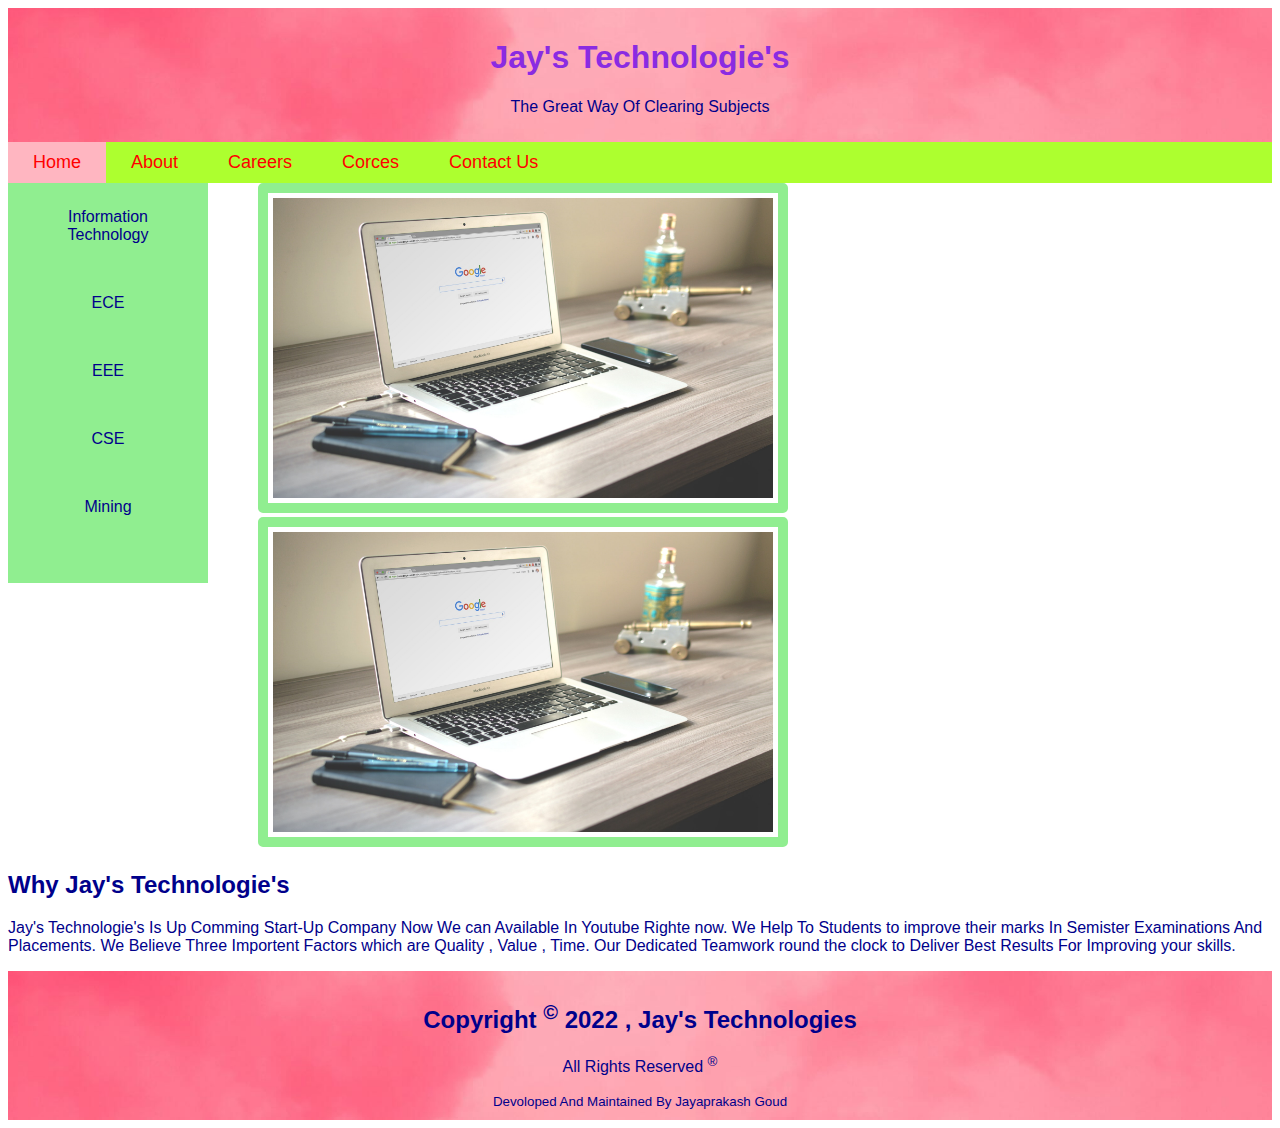
<file: home.html>
<!DOCTYPE html>
<html lang="en">
<head>
    <meta charset="UTF-8">
    <title>Jay's Technologies</title>
    <link rel="stylesheet" href="styles.css">
    
</head>
<body>
<link rel="stylesheet" href="styles.css">

<header>
    <!--Main Header-->
    <h1>Jay's Technologie's</h1>
    <p> The Great Way Of Clearing Subjects </p>
</header>
<!--Main Navigator-->
<nav>
    <ul>
        <li>
            <a href="home.html" class="active" >  Home </a>
        </li>
        <li>
            <a href="About.html" >  About </a>
        </li>
        <li>
            <a href="cereeers.html">  Careers </a>
        </li>
        <li>
            <a href="corces.html" >  Corces </a>
        </li>
        <li>
            <a href="Contactus.html" >  Contact Us </a>
        </li>
    </ul>
</nav>

          <!--Side Bar-->
<aside>
    <ul>
        <li>
            <a href="it.html"> Information Technology</a>
        </li>
        <li>
            <a href="ece.html">ECE</a>
        </li>
        <li>
            <a href="eee.html">EEE</a>
        </li>
        <li>
            <a href="cse.html"> CSE </a>
        </li>
        <li>
            <a href="min.html"> Mining </a>
        </li>
    </ul>
</aside>
<!--Main Area-->
<img src="itimg.jpeg" width="500" height="300" id="photo-frame">
<img src="itimg.jpeg" width="500" height="300" id="photo-frame">
    <h2> Why  Jay's Technologie's </h2>
    <p> Jay's Technologie's Is Up Comming Start-Up Company Now We can Available In Youtube Righte now. We Help To Students to improve their marks In Semister Examinations And Placements.
    We Believe Three Importent Factors which are Quality , Value , Time. Our Dedicated Teamwork round the clock to Deliver Best Results For Improving your skills.
    </p>


</section>
<!--main footer-->
<footer>
    <h2>Copyright <sup>&copy;</sup> 2022 , Jay's Technologies</h2>
    <p> All Rights Reserved <sup>&reg;</sup> </p>
    <small> Devoloped And Maintained By Jayaprakash Goud</small>
</footer>
</body>
</html>
</file>
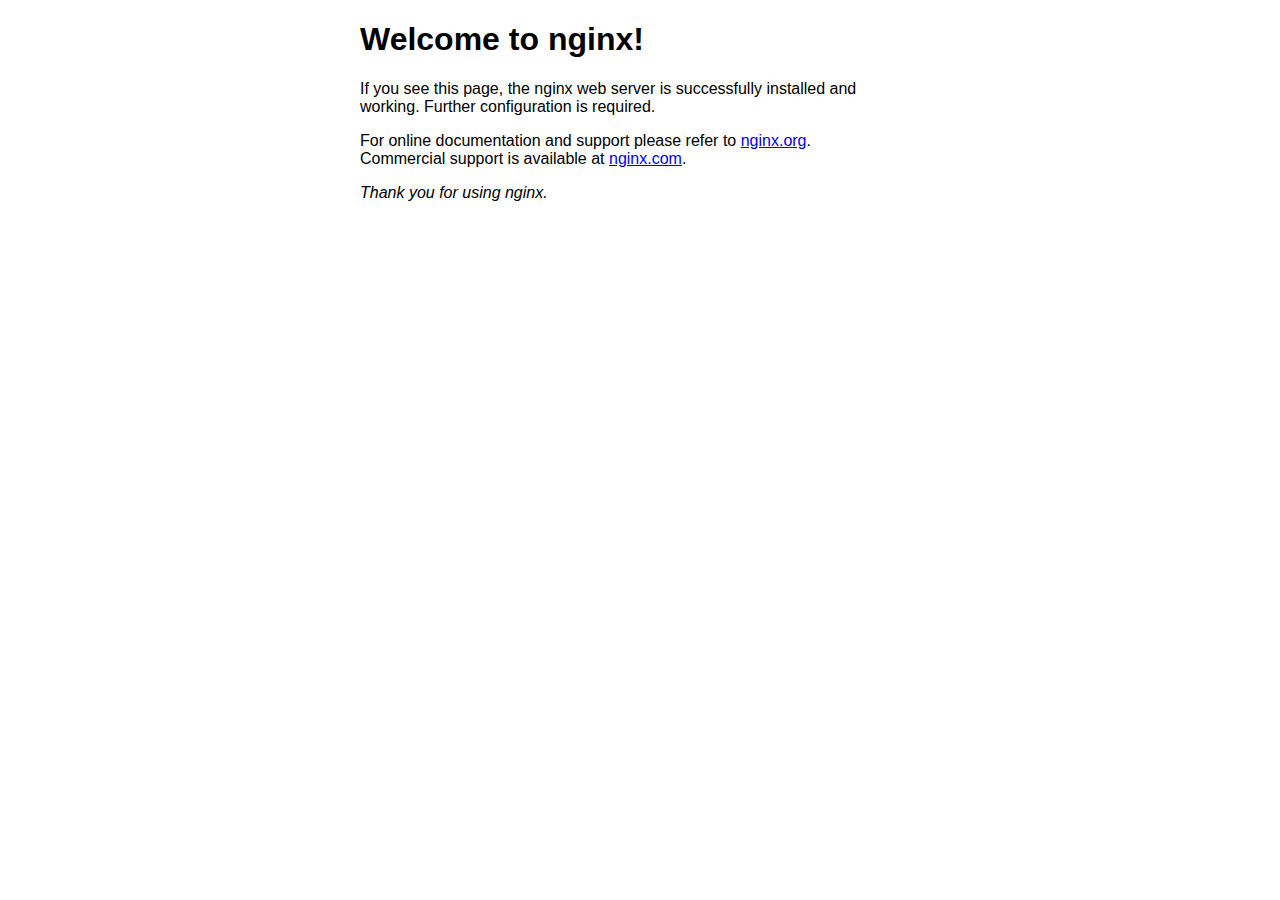
<file: index.nginx-debian.html>
<!DOCTYPE html>
<html>
<head>
<title>Welcome to nginx!</title>
<style>
html { color-scheme: light dark; }
body { width: 35em; margin: 0 auto;
font-family: Tahoma, Verdana, Arial, sans-serif; }
</style>
</head>
<body>
<h1>Welcome to nginx!</h1>
<p>If you see this page, the nginx web server is successfully installed and
working. Further configuration is required.</p>

<p>For online documentation and support please refer to
<a href="http://nginx.org/">nginx.org</a>.<br/>
Commercial support is available at
<a href="http://nginx.com/">nginx.com</a>.</p>

<p><em>Thank you for using nginx.</em></p>
</body>
</html>
</file>
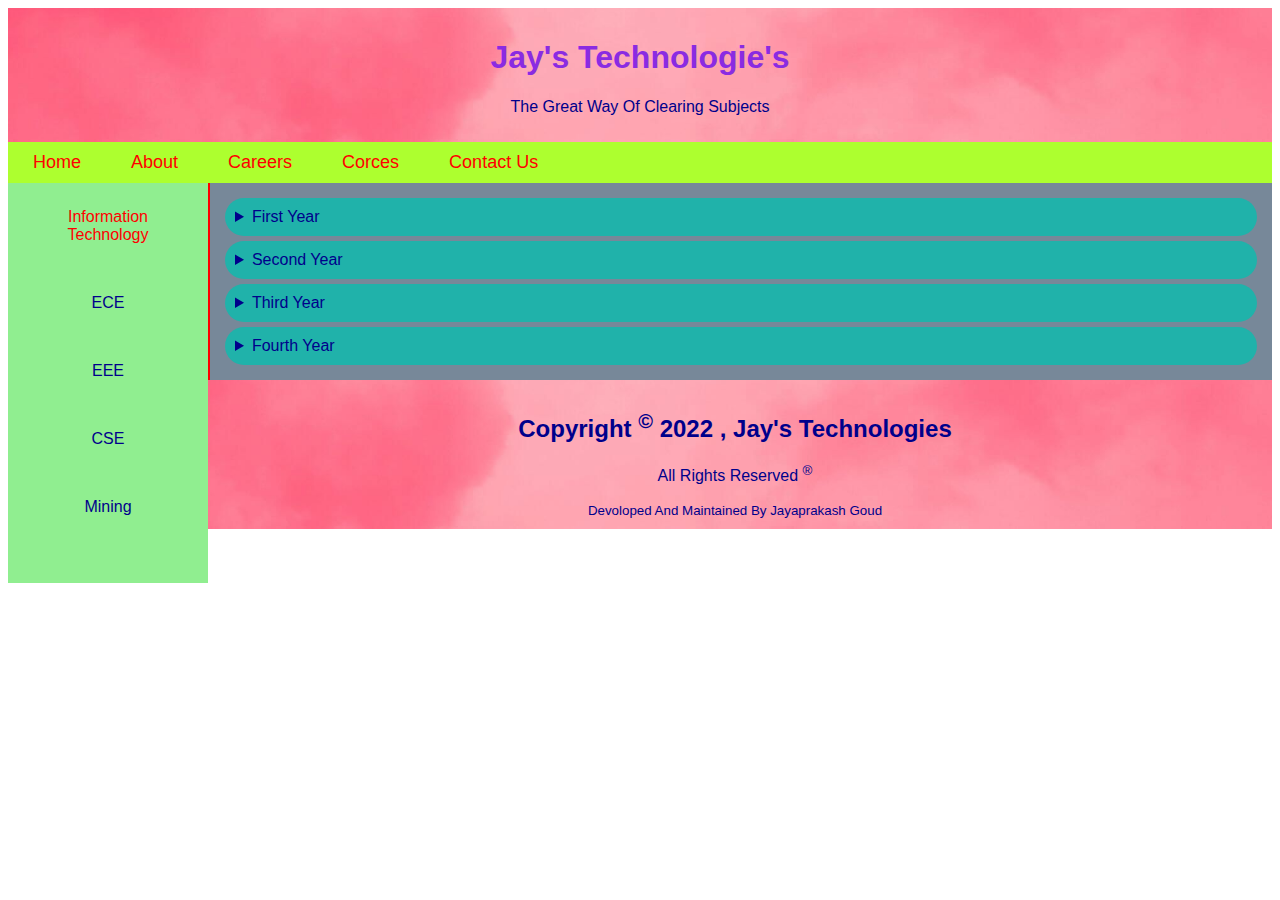
<file: it.html>
<!DOCTYPE html>
<html lang="en">
<head>
    <meta charset="UTF-8">
    <title>Jay's Technologies</title>
    <link rel="stylesheet" href="styles.css">
    
</head>
<body>
<link rel="stylesheet" href="styles.css">

<header>
    <!--Main Header-->
    <h1>Jay's Technologie's</h1>
    <p> The Great Way Of Clearing Subjects </p>
</header>
<!--Main Navigator-->
<nav>
    <ul>
        <li>
            <a href="home.html" >  Home </a>
        </li>
        <li>
            <a href="About.html">  About </a>
        </li>
        <li>
            <a href="cereeers.html">  Careers </a>
        </li>
        <li>
            <a href="corces.html">  Corces </a>
        </li>
        <li>
            <a href="Contactus.html">  Contact Us </a>
        </li>
    </ul>
</nav>

          <!--Side Bar-->
<aside>
    <ul>
        <li>
            <a href="it.html" class="active"> Information Technology</a>
        </li>
        <li>
            <a href="ece.html">ECE</a>
        </li>
        <li>
            <a href="eee.html">EEE</a>
        </li>
        <li>
            <a href="cse.html"> CSE </a>
        </li>
        <li>
            <a href="min.html"> Mining </a>
        </li>
    </ul>
</aside>
<!--Main Area-->
<section>
<!-- HTML -->
<details>
    <summary>  First Year </summary>
    <article>
    <h3> First Year- SEM-1 </h3>
        <table width="100%">
            <tr>
                <td> Subject Code </td>
                <td> Subject </td>
                <td> PDF </td>
                <td> Playlist

            </tr>
            <tr>
                <td> 1 </td>
                <td> Maths-1 </td>
                <td> <a href="#"> file.pdf </a> </td>
                <td> <a href="#">Youtube.com </a> </td>
                </td>
            </tr>
            <tr>
                <td> 2 </td>
                <td> Chemistry </td>
                <td> <a href="#"> file.pdf </a> </td>
                <td> <a href="#">Youtube.com </a> </td>
                </td>
            </tr>
            <tr>
                <td> 3 </td>
                <td> Drawing </td>
                <td> <a href="#"> file.pdf </a> </td>
                <td> <a href="#">Youtube.com </a> </td>
                </td>
            </tr>
            <tr>
                <td> 4 </td>
                <td> Engineering Mechanics </td>
                <td> <a href="#"> file.pdf </a> </td>
                <td> <a href="#">Youtube.com </a> </td>
                </td>
            </tr>
        </table>
        </article>
    <hr>
    <article>
    <h3> First Year- SEM-2 </h3>
    <table width="100%">
        <tr>
            <td> Subject Code </td>
            <td> Subject </td>
            <td> PDF </td>
            <td> Playlist

        </tr>
        <tr>
            <td> 1 </td>
            <td> Maths-1 </td>
            <td> <a href="#"> file.pdf </a> </td>
            <td> <a href="#">Youtube.com </a> </td>
            </td>
        </tr>
        <tr>
            <td> 2 </td>
            <td> Chemistry </td>
            <td> <a href="#"> file.pdf </a> </td>
            <td> <a href="#">Youtube.com </a> </td>
            </td>
        </tr>
        <tr>
            <td> 3 </td>
            <td> Drawing </td>
            <td> <a href="#"> file.pdf </a> </td>
            <td> <a href="#">Youtube.com </a> </td>
            </td>
        </tr>
        <tr>
            <td> 4 </td>
            <td> Engineering Mechanics </td>
            <td> <a href="#"> file.pdf </a> </td>
            <td> <a href="#">Youtube.com </a> </td>
            </td>
        </tr>
    </table>
    </article>
</details>
<details>
    <summary> Second Year </summary>
    <article>
        <h3> Second Year- SEM-1 </h3>
        <table width="100%">
            <tr>
                <td> Subject Code </td>
                <td> Subject </td>
                <td> PDF </td>
                <td> Playlist

            </tr>
            <tr>
                <td> 1 </td>
                <td> Maths-1 </td>
                <td> <a href="#"> file.pdf </a> </td>
                <td> <a href="#">Youtube.com </a> </td>
                </td>
            </tr>
            <tr>
                <td> 2 </td>
                <td> Chemistry </td>
                <td> <a href="#"> file.pdf </a> </td>
                <td> <a href="#">Youtube.com </a> </td>
                </td>
            </tr>
            <tr>
                <td> 3 </td>
                <td> Drawing </td>
                <td> <a href="#"> file.pdf </a> </td>
                <td> <a href="#">Youtube.com </a> </td>
                </td>
            </tr>
            <tr>
                <td> 4 </td>
                <td> Engineering Mechanics </td>
                <td> <a href="#"> file.pdf </a> </td>
                <td> <a href="#">Youtube.com </a> </td>
                </td>
            </tr>
        </table>
    </article>
    <hr>
    <article>
    <h3> Second Year- SEM-2 </h3>
    <table width="100%">
        <tr>
            <td> Subject Code </td>
            <td> Subject </td>
            <td> PDF </td>
            <td> Playlist

        </tr>
        <tr>
            <td> 1 </td>
            <td> Maths-1 </td>
            <td> <a href="#"> file.pdf </a> </td>
            <td> <a href="#">Youtube.com </a> </td>
            </td>
        </tr>
        <tr>
            <td> 2 </td>
            <td> Chemistry </td>
            <td> <a href="#"> file.pdf </a> </td>
            <td> <a href="#">Youtube.com </a> </td>
            </td>
        </tr>
        <tr>
            <td> 3 </td>
            <td> Drawing </td>
            <td> <a href="#"> file.pdf </a> </td>
            <td> <a href="#">Youtube.com </a> </td>
            </td>
        </tr>
        <tr>
            <td> 4 </td>
            <td> Engineering Mechanics </td>
            <td> <a href="#"> file.pdf </a> </td>
            <td> <a href="#">Youtube.com </a> </td>
            </td>
        </tr>
    </table>
    </article>
</details>
<details>
    <summary> Third Year </summary>
    <article>
        <h3> Third Year- SEM-1 </h3>
        <table width="100%">
            <tr>
                <td> Subject Code </td>
                <td> Subject </td>
                <td> PDF </td>
                <td> Playlist

            </tr>
            <tr>
                <td> 1 </td>
                <td> Maths-1 </td>
                <td> <a href="#"> file.pdf </a> </td>
                <td> <a href="#">Youtube.com </a> </td>
                </td>
            </tr>
            <tr>
                <td> 2 </td>
                <td> Chemistry </td>
                <td> <a href="#"> file.pdf </a> </td>
                <td> <a href="#">Youtube.com </a> </td>
                </td>
            </tr>
            <tr>
                <td> 3 </td>
                <td> Drawing </td>
                <td> <a href="#"> file.pdf </a> </td>
                <td> <a href="#">Youtube.com </a> </td>
                </td>
            </tr>
            <tr>
                <td> 4 </td>
                <td> Engineering Mechanics </td>
                <td> <a href="#"> file.pdf </a> </td>
                <td> <a href="#">Youtube.com </a> </td>
                </td>
            </tr>
        </table>
    </article>
<hr>
    <article>
        <h3> Third Year- SEM-2 </h3>
        <table width="100%">
            <tr>
                <td> Subject Code </td>
                <td> Subject </td>
                <td> PDF </td>
                <td> Playlist

            </tr>
            <tr>
                <td> 1 </td>
                <td> Maths-1 </td>
                <td> <a href="#"> file.pdf </a> </td>
                <td> <a href="#">Youtube.com </a> </td>
                </td>
            </tr>
            <tr>
                <td> 2 </td>
                <td> Chemistry </td>
                <td> <a href="#"> file.pdf </a> </td>
                <td> <a href="#">Youtube.com </a> </td>
                </td>
            </tr>
            <tr>
                <td> 3 </td>
                <td> Drawing </td>
                <td> <a href="#"> file.pdf </a> </td>
                <td> <a href="#">Youtube.com </a> </td>
                </td>
            </tr>
            <tr>
                <td> 4 </td>
                <td> Engineering Mechanics </td>
                <td> <a href="#"> file.pdf </a> </td>
                <td> <a href="#">Youtube.com </a> </td>
                </td>
            </tr>
        </table>
    </article>
</details>
<details>
    <summary> Fourth Year </summary>

    <article>
        <h3> Fourth Year- SEM-1 </h3>
        <table width="100%">
            <tr>
                <td> Subject Code </td>
                <td> Subject </td>
                <td> PDF </td>
                <td> Playlist

            </tr>
            <tr>
                <td> PE4101IT </td>
                <td> Python </td>
                <td> <a href="#"> file.pdf </a> </td>
                <td> <a href="#">Youtube.com </a> </td>
                </td>
            </tr>
            <tr>
                <td> PE4102IT/PE4103IT </td>
                <td> Software Testing/Object Oriented Analysis
                    and Design  </td>
                <td> <a href="#"> file.pdf </a> </td>
                <td> <a href="#">Youtube.com </a> </td>
                </td>
            </tr>
            <tr>
                <td> PE4104IT/PE4105IT </td>
                <td> Artificial Intelligence/Mobile Application
                    Development </td>
                <td> <a href="#"> file.pdf </a> </td>
                <td> <a href="#">Youtube.com </a> </td>
                </td>
            </tr>
            <tr>
                <td> PE4106IT/PE4107IT </td>
                <td>  Cryptography& Information
                    Security/Big Data Analytics  </td>
                <td> <a href="#"> file.pdf </a> </td>
                <td> <a href="#">Youtube.com </a> </td>
                </td>
            </tr>
        </table>
    </article>
    <hr>
    <article>
        <h3> Fourth Year- SEM-2 </h3>
        <table width="100%">
            <tr>
                <td> Subject Code </td>
                <td> Subject </td>
                <td> PDF </td>
                <td> Playlist

            </tr>
            <tr>
                <td> 1 </td>
                <td> Maths-1 </td>
                <td> <a href="#"> file.pdf </a> </td>
                <td> <a href="#">Youtube.com </a> </td>
                </td>
            </tr>
            <tr>
                <td> 2 </td>
                <td> Chemistry </td>
                <td> <a href="#"> file.pdf </a> </td>
                <td> <a href="#">Youtube.com </a> </td>
                </td>
            </tr>
            <tr>
                <td> 3 </td>
                <td> Drawing </td>
                <td> <a href="#"> file.pdf </a> </td>
                <td> <a href="#">Youtube.com </a> </td>
                </td>
            </tr>
            <tr>
                <td> 4 </td>
                <td> Engineering Mechanics </td>
                <td> <a href="#"> file.pdf </a> </td>
                <td> <a href="#">Youtube.com </a> </td>
                </td>
            </tr>
        </table>
    </article>
</details>
</section>
<!--main footer-->
<footer>
    <h2>Copyright <sup>&copy;</sup> 2022 , Jay's Technologies</h2>
    <p> All Rights Reserved <sup>&reg;</sup> </p>
    <small> Devoloped And Maintained By Jayaprakash Goud</small>
</footer>
</body>
</html>
</file>
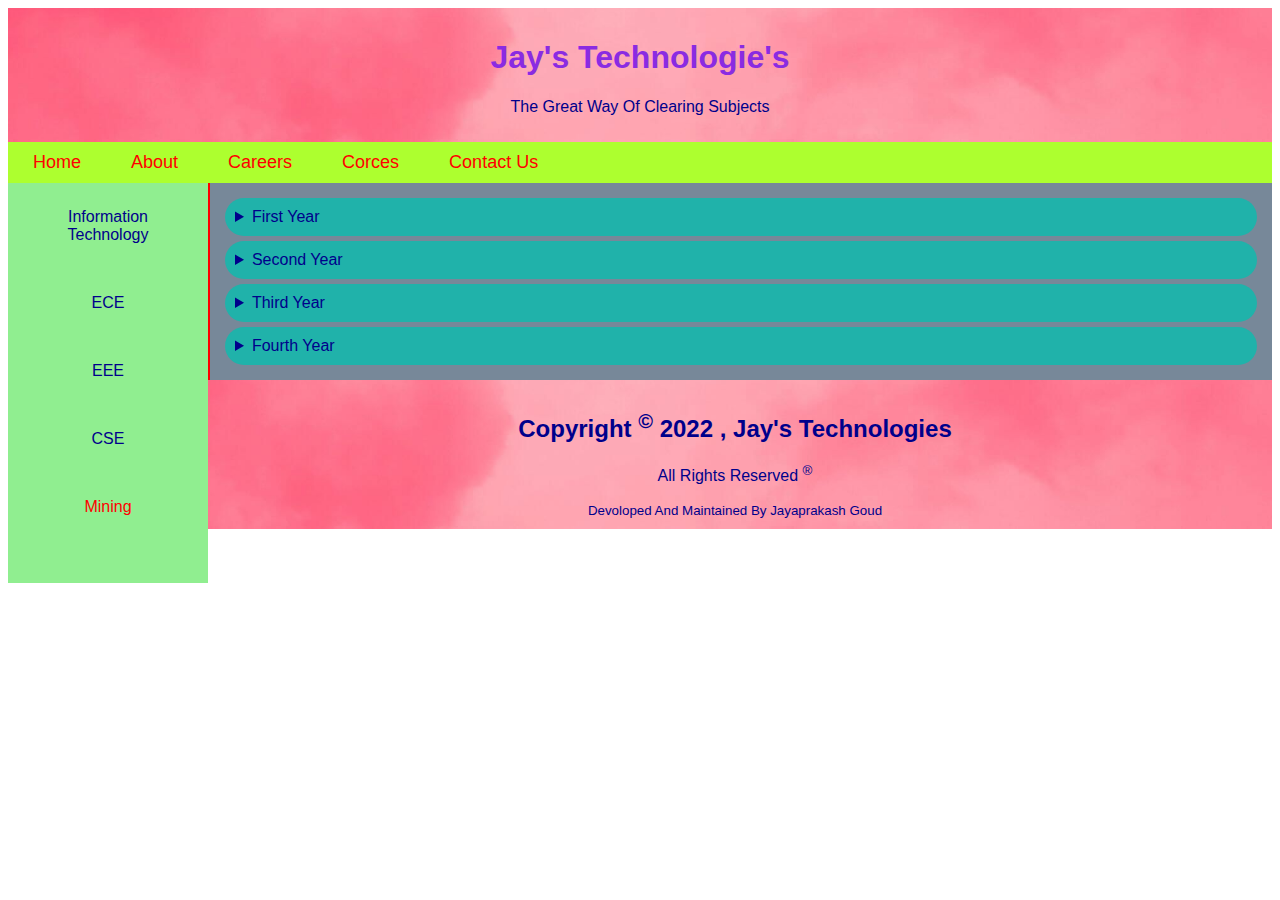
<file: min.html>
<!DOCTYPE html>
<html lang="en">
<head>
    <meta charset="UTF-8">
    <title>Jay's Technologies</title>
    <link rel="stylesheet" href="styles.css">
    
</head>
<body>
<link rel="stylesheet" href="styles.css">

<header>
    <!--Main Header-->
    <h1>Jay's Technologie's</h1>
    <p> The Great Way Of Clearing Subjects </p>
</header>
<!--Main Navigator-->
<nav>
    <ul>
        <li>
            <a href="home.html" >  Home </a>
        </li>
        <li>
            <a href="About.html">  About </a>
        </li>
        <li>
            <a href="cereeers.html">  Careers </a>
        </li>
        <li>
            <a href="corces.html">  Corces </a>
        </li>
        <li>
            <a href="Contactus.html">  Contact Us </a>
        </li>
    </ul>
</nav>

          <!--Side Bar-->
<aside>
    <ul>
        <li>
            <a href="it.html"> Information Technology</a>
        </li>
        <li>
            <a href="ece.html">ECE</a>
        </li>
        <li>
            <a href="eee.html">EEE</a>
        </li>
        <li>
            <a href="cse.html"> CSE </a>
        </li>
        <li>
            <a href="min.html" class="active"> Mining </a>
        </li>
    </ul>
</aside>
<!--Main Area-->
<section>
<!-- HTML -->
<details>
    <summary>  First Year </summary>
    <article>
    <h3> First Year- SEM-1 </h3>
        <table width="100%">
            <tr>
                <td> Subject Code </td>
                <td> Subject </td>
                <td> PDF </td>
                <td> Playlist

            </tr>
            <tr>
                <td> 1 </td>
                <td> Maths-1 </td>
                <td> <a href="#"> file.pdf </a> </td>
                <td> <a href="#">Youtube.com </a> </td>
                </td>
            </tr>
            <tr>
                <td> 2 </td>
                <td> Chemistry </td>
                <td> <a href="#"> file.pdf </a> </td>
                <td> <a href="#">Youtube.com </a> </td>
                </td>
            </tr>
            <tr>
                <td> 3 </td>
                <td> Drawing </td>
                <td> <a href="#"> file.pdf </a> </td>
                <td> <a href="#">Youtube.com </a> </td>
                </td>
            </tr>
            <tr>
                <td> 4 </td>
                <td> Engineering Mechanics </td>
                <td> <a href="#"> file.pdf </a> </td>
                <td> <a href="#">Youtube.com </a> </td>
                </td>
            </tr>
        </table>
        </article>
    <hr>
    <article>
    <h3> First Year- SEM-2 </h3>
    <table width="100%">
        <tr>
            <td> Subject Code </td>
            <td> Subject </td>
            <td> PDF </td>
            <td> Playlist

        </tr>
        <tr>
            <td> 1 </td>
            <td> Maths-1 </td>
            <td> <a href="#"> file.pdf </a> </td>
            <td> <a href="#">Youtube.com </a> </td>
            </td>
        </tr>
        <tr>
            <td> 2 </td>
            <td> Chemistry </td>
            <td> <a href="#"> file.pdf </a> </td>
            <td> <a href="#">Youtube.com </a> </td>
            </td>
        </tr>
        <tr>
            <td> 3 </td>
            <td> Drawing </td>
            <td> <a href="#"> file.pdf </a> </td>
            <td> <a href="#">Youtube.com </a> </td>
            </td>
        </tr>
        <tr>
            <td> 4 </td>
            <td> Engineering Mechanics </td>
            <td> <a href="#"> file.pdf </a> </td>
            <td> <a href="#">Youtube.com </a> </td>
            </td>
        </tr>
    </table>
    </article>
</details>
<details>
    <summary> Second Year </summary>
    <article>
        <h3> Second Year- SEM-1 </h3>
        <table width="100%">
            <tr>
                <td> Subject Code </td>
                <td> Subject </td>
                <td> PDF </td>
                <td> Playlist

            </tr>
            <tr>
                <td> 1 </td>
                <td> Maths-1 </td>
                <td> <a href="#"> file.pdf </a> </td>
                <td> <a href="#">Youtube.com </a> </td>
                </td>
            </tr>
            <tr>
                <td> 2 </td>
                <td> Chemistry </td>
                <td> <a href="#"> file.pdf </a> </td>
                <td> <a href="#">Youtube.com </a> </td>
                </td>
            </tr>
            <tr>
                <td> 3 </td>
                <td> Drawing </td>
                <td> <a href="#"> file.pdf </a> </td>
                <td> <a href="#">Youtube.com </a> </td>
                </td>
            </tr>
            <tr>
                <td> 4 </td>
                <td> Engineering Mechanics </td>
                <td> <a href="#"> file.pdf </a> </td>
                <td> <a href="#">Youtube.com </a> </td>
                </td>
            </tr>
        </table>
    </article>
    <hr>
    <article>
    <h3> Second Year- SEM-2 </h3>
    <table width="100%">
        <tr>
            <td> Subject Code </td>
            <td> Subject </td>
            <td> PDF </td>
            <td> Playlist

        </tr>
        <tr>
            <td> 1 </td>
            <td> Maths-1 </td>
            <td> <a href="#"> file.pdf </a> </td>
            <td> <a href="#">Youtube.com </a> </td>
            </td>
        </tr>
        <tr>
            <td> 2 </td>
            <td> Chemistry </td>
            <td> <a href="#"> file.pdf </a> </td>
            <td> <a href="#">Youtube.com </a> </td>
            </td>
        </tr>
        <tr>
            <td> 3 </td>
            <td> Drawing </td>
            <td> <a href="#"> file.pdf </a> </td>
            <td> <a href="#">Youtube.com </a> </td>
            </td>
        </tr>
        <tr>
            <td> 4 </td>
            <td> Engineering Mechanics </td>
            <td> <a href="#"> file.pdf </a> </td>
            <td> <a href="#">Youtube.com </a> </td>
            </td>
        </tr>
    </table>
    </article>
</details>
<details>
    <summary> Third Year </summary>
    <article>
        <h3> Third Year- SEM-1 </h3>
        <table width="100%">
            <tr>
                <td> Subject Code </td>
                <td> Subject </td>
                <td> PDF </td>
                <td> Playlist

            </tr>
            <tr>
                <td> 1 </td>
                <td> Maths-1 </td>
                <td> <a href="#"> file.pdf </a> </td>
                <td> <a href="#">Youtube.com </a> </td>
                </td>
            </tr>
            <tr>
                <td> 2 </td>
                <td> Chemistry </td>
                <td> <a href="#"> file.pdf </a> </td>
                <td> <a href="#">Youtube.com </a> </td>
                </td>
            </tr>
            <tr>
                <td> 3 </td>
                <td> Drawing </td>
                <td> <a href="#"> file.pdf </a> </td>
                <td> <a href="#">Youtube.com </a> </td>
                </td>
            </tr>
            <tr>
                <td> 4 </td>
                <td> Engineering Mechanics </td>
                <td> <a href="#"> file.pdf </a> </td>
                <td> <a href="#">Youtube.com </a> </td>
                </td>
            </tr>
        </table>
    </article>
<hr>
    <article>
        <h3> Third Year- SEM-2 </h3>
        <table width="100%">
            <tr>
                <td> Subject Code </td>
                <td> Subject </td>
                <td> PDF </td>
                <td> Playlist

            </tr>
            <tr>
                <td> 1 </td>
                <td> Maths-1 </td>
                <td> <a href="#"> file.pdf </a> </td>
                <td> <a href="#">Youtube.com </a> </td>
                </td>
            </tr>
            <tr>
                <td> 2 </td>
                <td> Chemistry </td>
                <td> <a href="#"> file.pdf </a> </td>
                <td> <a href="#">Youtube.com </a> </td>
                </td>
            </tr>
            <tr>
                <td> 3 </td>
                <td> Drawing </td>
                <td> <a href="#"> file.pdf </a> </td>
                <td> <a href="#">Youtube.com </a> </td>
                </td>
            </tr>
            <tr>
                <td> 4 </td>
                <td> Engineering Mechanics </td>
                <td> <a href="#"> file.pdf </a> </td>
                <td> <a href="#">Youtube.com </a> </td>
                </td>
            </tr>
        </table>
    </article>
</details>
<details>
    <summary> Fourth Year </summary>

    <article>
        <h3> Fourth Year- SEM-1 </h3>
        <table width="100%">
            <tr>
                <td> Subject Code </td>
                <td> Subject </td>
                <td> PDF </td>
                <td> Playlist

            </tr>
            <tr>
                <td> PE4101IT </td>
                <td> Python </td>
                <td> <a href="#"> file.pdf </a> </td>
                <td> <a href="#">Youtube.com </a> </td>
                </td>
            </tr>
            <tr>
                <td> PE4102IT/PE4103IT </td>
                <td> Software Testing/Object Oriented Analysis
                    and Design  </td>
                <td> <a href="#"> file.pdf </a> </td>
                <td> <a href="#">Youtube.com </a> </td>
                </td>
            </tr>
            <tr>
                <td> PE4104IT/PE4105IT </td>
                <td> Artificial Intelligence/Mobile Application
                    Development </td>
                <td> <a href="#"> file.pdf </a> </td>
                <td> <a href="#">Youtube.com </a> </td>
                </td>
            </tr>
            <tr>
                <td> PE4106IT/PE4107IT </td>
                <td>  Cryptography& Information
                    Security/Big Data Analytics  </td>
                <td> <a href="#"> file.pdf </a> </td>
                <td> <a href="#">Youtube.com </a> </td>
                </td>
            </tr>
        </table>
    </article>
    <hr>
    <article>
        <h3> Fourth Year- SEM-2 </h3>
        <table width="100%">
            <tr>
                <td> Subject Code </td>
                <td> Subject </td>
                <td> PDF </td>
                <td> Playlist

            </tr>
            <tr>
                <td> 1 </td>
                <td> Maths-1 </td>
                <td> <a href="#"> file.pdf </a> </td>
                <td> <a href="#">Youtube.com </a> </td>
                </td>
            </tr>
            <tr>
                <td> 2 </td>
                <td> Chemistry </td>
                <td> <a href="#"> file.pdf </a> </td>
                <td> <a href="#">Youtube.com </a> </td>
                </td>
            </tr>
            <tr>
                <td> 3 </td>
                <td> Drawing </td>
                <td> <a href="#"> file.pdf </a> </td>
                <td> <a href="#">Youtube.com </a> </td>
                </td>
            </tr>
            <tr>
                <td> 4 </td>
                <td> Engineering Mechanics </td>
                <td> <a href="#"> file.pdf </a> </td>
                <td> <a href="#">Youtube.com </a> </td>
                </td>
            </tr>
        </table>
    </article>
</details>
</section>
<!--main footer-->
<footer>
    <h2>Copyright <sup>&copy;</sup> 2022 , Jay's Technologies</h2>
    <p> All Rights Reserved <sup>&reg;</sup> </p>
    <small> Devoloped And Maintained By Jayaprakash Goud</small>
</footer>
</body>
</html>
</file>
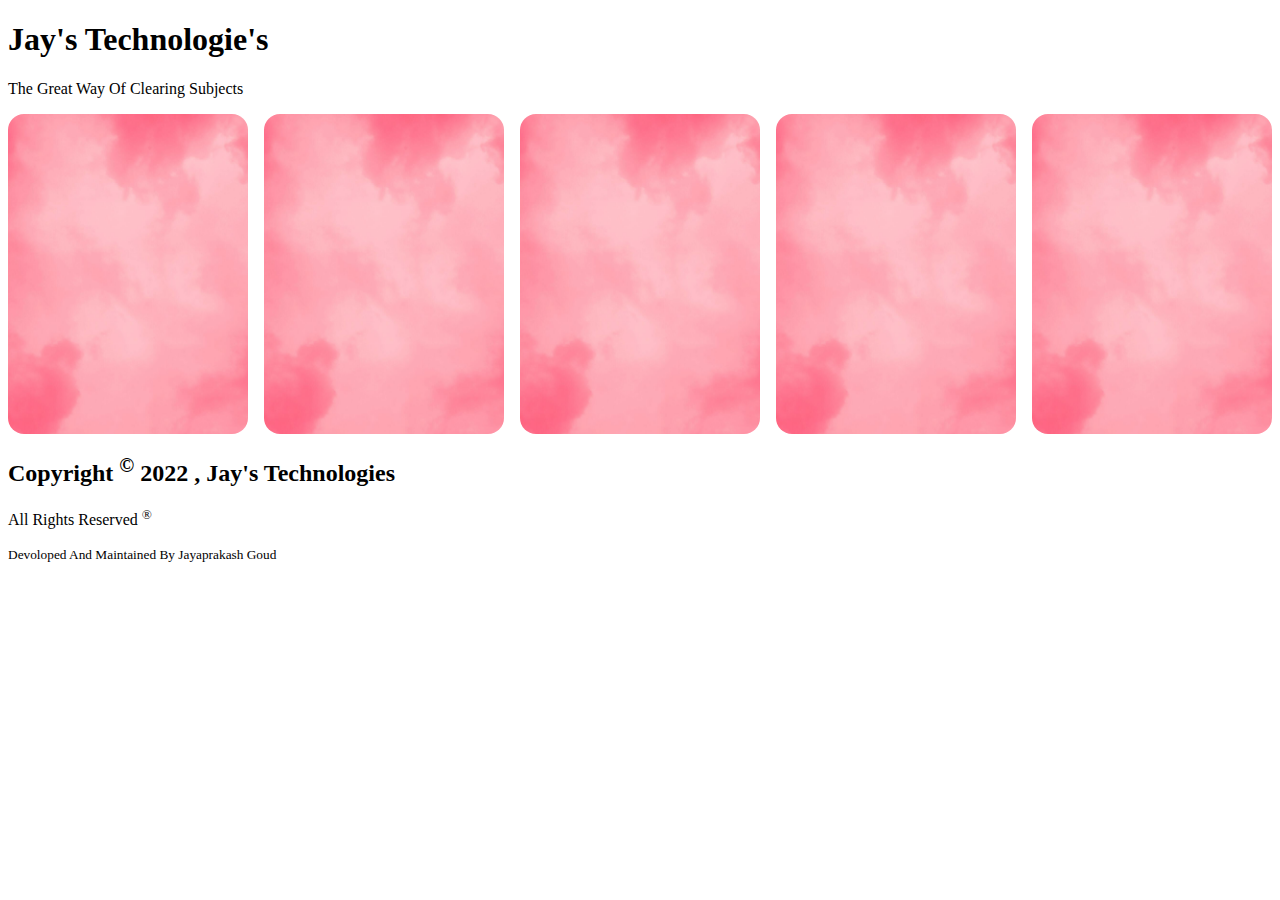
<file: photo.html>
<!DOCTYPE html>
<html lang="en">
<head>
    <meta charset="UTF-8">
    <title>Jay's Technologies</title>
</head>
<body>

<header>
    <!--Main Header-->
    <h1>Jay's Technologie's</h1>
    <p> The Great Way Of Clearing Subjects </p>
</header>
<div class="kodfun-galeri">
    <div style="background-image: url('0100.jpg');"></div>
    <div style="background-image: url('0100.jpg');"></div>
    <div style="background-image: url('0100.jpg');"></div>
    <div style="background-image: url('0100.jpg');"></div>
    <div style="background-image: url('0100.jpg');"></div>
</div>
<style>
    .kodfun-galeri {
        display: flex;
        height: 20rem;
        gap: 1rem

    }
    .kodfun-galeri > div {
        flex: 1;
        border-radius: 1rem;
        background-position: center;
        background-repeat: no-repeat;
        background-size: auto 100%;
        transition: all .8s cubic-bezier(0.25, 0.4, 0.45, 1.4);
    }
    .kodfun-galeri > div :hover {
        flex: 5;
    }
</style>


</body>
<footer>
    <h2>Copyright <sup>&copy;</sup> 2022 , Jay's Technologies</h2>
    <p> All Rights Reserved <sup>&reg;</sup> </p>
    <small> Devoloped And Maintained By Jayaprakash Goud</small>
</footer>
</body>
</html>
</file>
<file: styles.css>
body{font-family:
    margin: 0;
    font-family: "Comic Sans Ms" , sans-serif;
    color: darkblue;
}
h1{
    color: blueviolet;
}
header,footer{
    background: White url("0100.jpg") scroll no-repeat bottom;
    padding: 10px;
    background-size: cover;
    text-align: center;
}
nav{
    background-color: greenyellow;
    overflow: hidden;
}
nav ul{
    list-style: none;
    padding: 0;
    margin: 0;
}
nav ul li {
    float: left;
    text-align: center;
}
nav ul li a{
    text-decoration: none;
    color: red;
    padding: 10px 25px;
    display: inline-block;
    font-size: 18px;
}
nav ul li a:hover{
    background-color: navajowhite;
}
nav ul li a.active{
    background-color: lightpink;
}

aside{
    background-color: lightgreen;
    float: left;
    width: 200px;
    height: 400px;
    text-align: center;
}
aside ul{
    list-style: none;
    padding: 0;
    margin: 0;
}
aside ul li a{
    text-decoration: none;
    color: darkblue;
    padding: 25px 35px;
    display: block;
}
aside ul li a.active{
    text-decoration: none;
    color: red;
    padding: 25px 35px;
    display: block;
}
aside ul li a:hover{
    background-color:#2ab72a;
}

#photo-frame{
    margin-left: 50px;
    border: 10px solid lightgreen;
    padding: 5px;
    border-radius: 5px;
}


section{
    margin-left: 200px;
    border-left: 2px solid red;
    padding: 10px;
    background-color: lightslategrey;
    overflow: hidden;
}
details{
    background-color: lightseagreen;
    margin: 5px;
    padding: 10px;
    border-radius: 50px;
}
article{
    background-color: lightyellow;

    padding: 10px;
    border-radius: 50px;
}
summary{
    outline: none;
}


new
</file>
